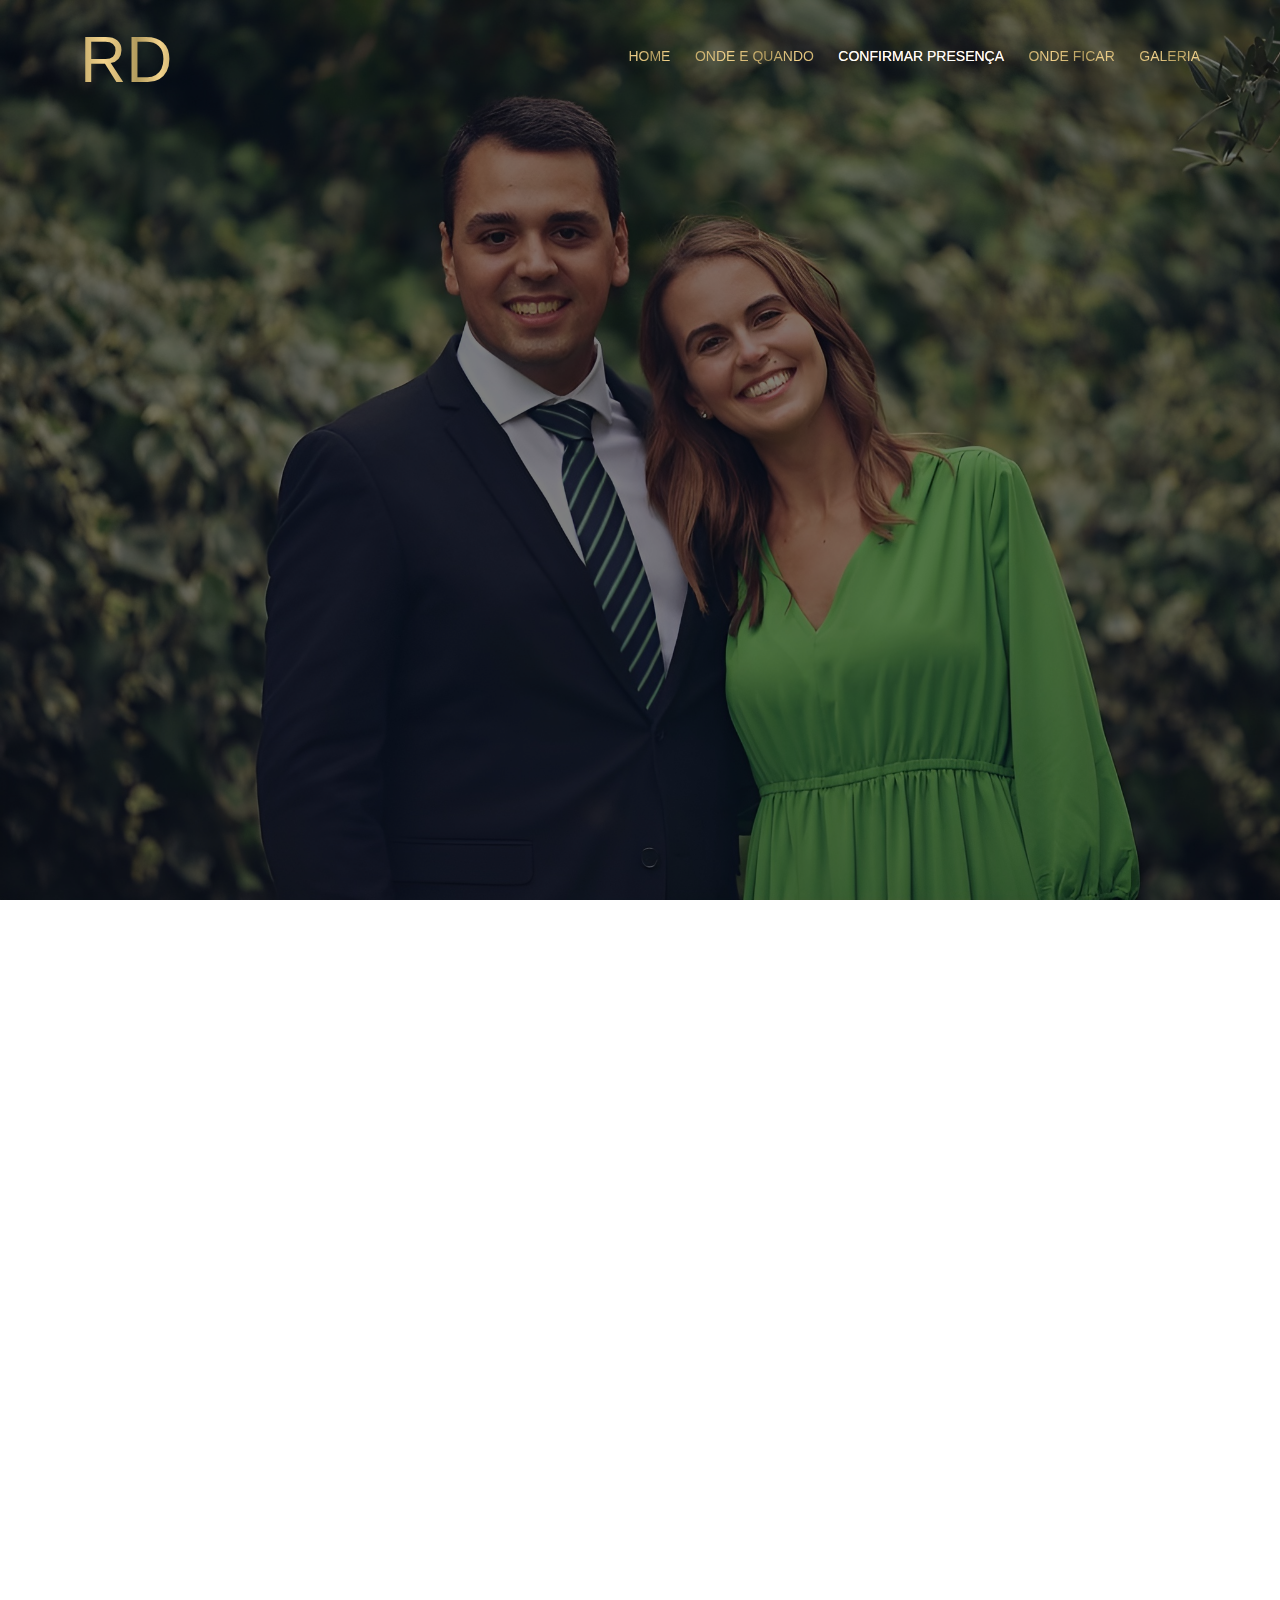
<file: confirm.html>
<!DOCTYPE html>
<!--[if lt IE 7]>      <html class="no-js lt-ie9 lt-ie8 lt-ie7"> <![endif]-->
<!--[if IE 7]>         <html class="no-js lt-ie9 lt-ie8"> <![endif]-->
<!--[if IE 8]>         <html class="no-js lt-ie9"> <![endif]-->
<!--[if gt IE 8]><!-->
<html class="no-js"> <!--<![endif]-->

<head>
	<meta charset="utf-8">
	<meta http-equiv="X-UA-Compatible" content="IE=edge">
	<title>Casamento Rita & Diogo 2023</title>
	<meta name="viewport" content="width=device-width, initial-scale=1">
	<meta name="description" content="Casamento Rita e Diogo 2023" />
	<meta name="keywords" content="Casamento Rita e Diogo 2023" />
	<meta name="author" content="LS" />

	<!-- 
	//////////////////////////////////////////////////////

	FREE HTML5 TEMPLATE 
	DESIGNED & DEVELOPED by FREEHTML5.CO
		
	Website: 		http://freehtml5.co/
	Email: 			info@freehtml5.co
	Twitter: 		http://twitter.com/fh5co
	Facebook: 		https://www.facebook.com/fh5co

	//////////////////////////////////////////////////////
	 -->

	<!-- Facebook and Twitter integration -->
	<meta property="og:title" content="" />
	<meta property="og:image" content="" />
	<meta property="og:url" content="" />
	<meta property="og:site_name" content="" />
	<meta property="og:description" content="" />
	<meta name="twitter:title" content="" />
	<meta name="twitter:image" content="" />
	<meta name="twitter:url" content="" />
	<meta name="twitter:card" content="" />

	<link href='https://fonts.googleapis.com/css?family=Work+Sans:400,300,600,400italic,700' rel='stylesheet'
		type='text/css'>
	<link href="https://fonts.googleapis.com/css?family=Sacramento" rel="stylesheet">

	<!-- Animate.css -->
	<link rel="stylesheet" href="css/animate.css">
	<!-- Icomoon Icon Fonts-->
	<link rel="stylesheet" href="css/icomoon.css">
	<!-- Bootstrap  -->
	<link rel="stylesheet" href="css/bootstrap.css">

	<!-- Magnific Popup -->
	<link rel="stylesheet" href="css/magnific-popup.css">

	<!-- Owl Carousel  -->
	<link rel="stylesheet" href="css/owl.carousel.min.css">
	<link rel="stylesheet" href="css/owl.theme.default.min.css">

	<!-- Theme style  -->
	<link rel="stylesheet" href="css/style.css">

	<!-- Modernizr JS -->
	<script src="js/modernizr-2.6.2.min.js"></script>
	<!-- FOR IE9 below -->
	<!--[if lt IE 9]>
	<script src="js/respond.min.js"></script>
	<![endif]-->

	<link href="https://fonts.cdnfonts.com/css/hello-grizelle" rel="stylesheet">

	<style>
		@import url('https://fonts.cdnfonts.com/css/hello-grizelle');
	</style>

</head>

<body>

	<div class="fh5co-loader"></div>

	<div id="page">
		<nav class="fh5co-nav" role="navigation">
			<div class="container">
				<div class="row">
					<div class="col-xs-2">
						<!-- 					<div id="fh5co-logo">  <img id="logo" src="images/logo.png" style=" width:auto; height: 1em;"></div>
 -->
						<div id="fh5co-logo"><a href="index.html">RD</a></div>
					</div>
					<div class="col-xs-10 text-right menu-1">
						<ul>
							<li><a href="index.html">Home</a></li>
							<li><a href="when.html#ondequando">Onde e Quando</a></li>
							<!-- <li class="has-dropdown">
								<a href="services.html">Services</a>
								<ul class="dropdown">
									<li><a href="#">Web Design</a></li>
									<li><a href="#">eCommerce</a></li>
									<li><a href="#">Branding</a></li>
									<li><a href="#">API</a></li>
								</ul>
							</li>
							<li class="has-dropdown">
								<a href="gallery.html">Gallery</a>
								<ul class="dropdown">
									<li><a href="#">HTML5</a></li>
									<li><a href="#">CSS3</a></li>
									<li><a href="#">Sass</a></li>
									<li><a href="#">jQuery</a></li>
								</ul>
							</li> -->
							<li class="active"><a href="confirm.html#confirm">Confirmar Presença</a></li>
							<!-- <li><a href="listing.html#listing">Lista de Casamento</a></li> -->
							<li><a href="stay.html#stay">Onde Ficar</a></li>
							<li><a href="gallery.html#gallery">Galeria</a></li>


						</ul>
					</div>
				</div>

			</div>
		</nav>

		<header id="fh5co-header" class="fh5co-cover" role="banner" style="background-image:url(images/bg.jpg); height: 100vh; width: auto;"
			data-stellar-background-ratio="0.5">
			<div class="overlay"></div>
			<div class="container">
				<div class="row">
					<div class="col-md-8 col-md-offset-2 text-center">
						<div class="display-t">
							<div class="display-tc animate-box" data-animate-effect="fadeIn">
								<h1 id="diogo-rita">Rita &amp; Diogo</h1>
								<!-- <h2>Habemus Casório!</h2> -->
								<!-- <div class="simply-countdown simply-countdown-one"></div> -->
							

							</div>
						</div>
					</div>
				</div>
			</div>
		</header>

        <div id="fh5co-couple">
			<div id="confirm" class="container">

				<div class="row">

				</div>
				<div id="ondequando" class="row">
					<div class="col-md-8 col-md-offset-2 text-center fh5co-heading animate-box">
						<h2>Confirmação</h2>
						<h3>Agradecemos a confirmação até 31 de Julho.</h3>
						<h3>Esperamos contar com a tua presença!</h3>
                        <br>
                        <button onclick="location.href='https://forms.gle/FgGNaNsdHkfRcrpv9'"
									style="border:none; background: none; align-items: center;font-weight: bolder;color: white;"
									class=""><img id="confirm-btn" src="images/convite.png" alt="" class="src">
									<p>Clica para confirmar a presença <br> através de formulário</p>
								</button>
                        <br><br>                        <br>

                        <h3>Alternativamente, através dos nossos contactos:</h4>
                        <h3>Rita <a href="tel:+351913412338">913 412 338</a></h4>
                        <h3>Diogo <a href="tel:+351914767200">914 767 200</a></h4>

						<!-- <p>Contamos com a tua presença</p> -->
					</div>
				</div>
			</div>
		</div>
	</div>

	<div class="gototop js-top">
		<a href="#" class="js-gotop"><i class="icon-arrow-up"></i></a>
	</div>

	<!-- jQuery -->
	<script src="js/jquery.min.js"></script>
	<!-- jQuery Easing -->
	<script src="js/jquery.easing.1.3.js"></script>
	<!-- Bootstrap -->
	<script src="js/bootstrap.min.js"></script>
	<!-- Waypoints -->
	<script src="js/jquery.waypoints.min.js"></script>
	<!-- Carousel -->
	<script src="js/owl.carousel.min.js"></script>
	<!-- countTo -->
	<script src="js/jquery.countTo.js"></script>

	<!-- Stellar -->
	<script src="js/jquery.stellar.min.js"></script>
	<!-- Magnific Popup -->
	<script src="js/jquery.magnific-popup.min.js"></script>
	<script src="js/magnific-popup-options.js"></script>

	<!-- // <script src="https://cdnjs.cloudflare.com/ajax/libs/prism/0.0.1/prism.min.js"></script> -->
	<script src="js/simplyCountdown.js"></script>
	<!-- Main -->
	<script src="js/main.js"></script>

	<script>
		var d = new Date("2023-09-16");

		// default example
		simplyCountdown('.simply-countdown-one', {
			year: d.getFullYear(),
			month: d.getMonth() + 1,
			day: d.getDate()
		});

		//jQuery example
		$('#simply-countdown-losange').simplyCountdown({
			year: d.getFullYear(),
			month: d.getMonth() + 1,
			day: d.getDate(),
			enableUtc: false
		});
	</script>

</body>

</html>
</file>
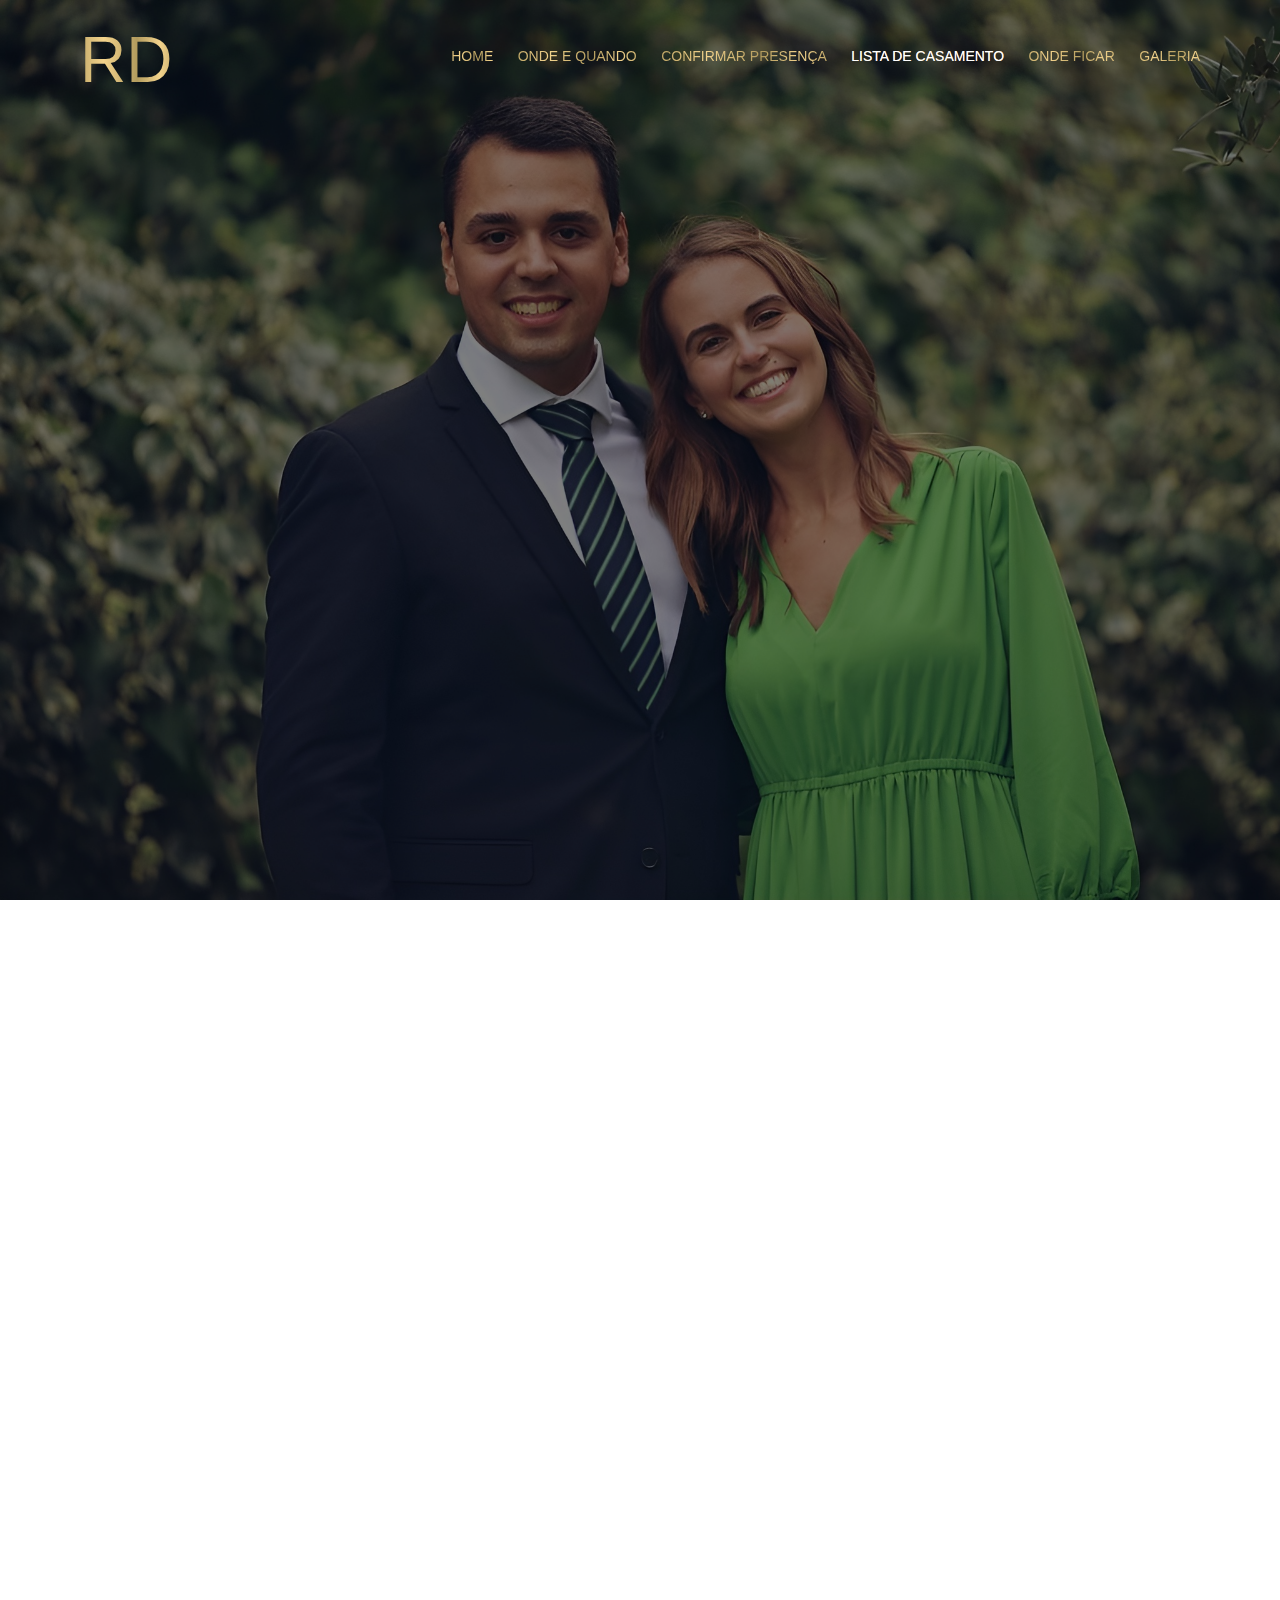
<file: listing.html>
<!DOCTYPE html>
<!--[if lt IE 7]>      <html class="no-js lt-ie9 lt-ie8 lt-ie7"> <![endif]-->
<!--[if IE 7]>         <html class="no-js lt-ie9 lt-ie8"> <![endif]-->
<!--[if IE 8]>         <html class="no-js lt-ie9"> <![endif]-->
<!--[if gt IE 8]><!-->
<html class="no-js"> <!--<![endif]-->

<head>
	<meta charset="utf-8">
	<meta http-equiv="X-UA-Compatible" content="IE=edge">
	<title>Casamento Rita & Diogo 2023</title>
	<meta name="viewport" content="width=device-width, initial-scale=1">
	<meta name="description" content="Casamento Rita e Diogo 2023" />
	<meta name="keywords" content="Casamento Rita e Diogo 2023" />
	<meta name="author" content="LS" />

	<!-- 
	//////////////////////////////////////////////////////

	FREE HTML5 TEMPLATE 
	DESIGNED & DEVELOPED by FREEHTML5.CO
		
	Website: 		http://freehtml5.co/
	Email: 			info@freehtml5.co
	Twitter: 		http://twitter.com/fh5co
	Facebook: 		https://www.facebook.com/fh5co

	//////////////////////////////////////////////////////
	 -->

	<!-- Facebook and Twitter integration -->
	<meta property="og:title" content="" />
	<meta property="og:image" content="" />
	<meta property="og:url" content="" />
	<meta property="og:site_name" content="" />
	<meta property="og:description" content="" />
	<meta name="twitter:title" content="" />
	<meta name="twitter:image" content="" />
	<meta name="twitter:url" content="" />
	<meta name="twitter:card" content="" />

	<link href='https://fonts.googleapis.com/css?family=Work+Sans:400,300,600,400italic,700' rel='stylesheet'
		type='text/css'>
	<link href="https://fonts.googleapis.com/css?family=Sacramento" rel="stylesheet">

	<!-- Animate.css -->
	<link rel="stylesheet" href="css/animate.css">
	<!-- Icomoon Icon Fonts-->
	<link rel="stylesheet" href="css/icomoon.css">
	<!-- Bootstrap  -->
	<link rel="stylesheet" href="css/bootstrap.css">

	<!-- Magnific Popup -->
	<link rel="stylesheet" href="css/magnific-popup.css">

	<!-- Owl Carousel  -->
	<link rel="stylesheet" href="css/owl.carousel.min.css">
	<link rel="stylesheet" href="css/owl.theme.default.min.css">

	<!-- Theme style  -->
	<link rel="stylesheet" href="css/style.css">

	<!-- Modernizr JS -->
	<script src="js/modernizr-2.6.2.min.js"></script>
	<!-- FOR IE9 below -->
	<!--[if lt IE 9]>
	<script src="js/respond.min.js"></script>
	<![endif]-->

	<link href="https://fonts.cdnfonts.com/css/hello-grizelle" rel="stylesheet">

	<style>
		@import url('https://fonts.cdnfonts.com/css/hello-grizelle');
	</style>

</head>

<body>

	<div class="fh5co-loader"></div>

	<div id="page">
		<nav class="fh5co-nav" role="navigation">
			<div class="container">
				<div class="row">
					<div class="col-xs-2">
						<!-- 					<div id="fh5co-logo">  <img id="logo" src="images/logo.png" style=" width:auto; height: 1em;"></div>
 -->
						<div id="fh5co-logo"><a href="index.html">RD</a></div>
					</div>
					<div class="col-xs-10 text-right menu-1">
						<ul>
							<li><a href="index.html">Home</a></li>
							<li><a href="when.html#ondequando">Onde e Quando</a></li>
							<li><a href="confirm.html#confirm">Confirmar Presença</a></li>
							<li class="active"><a href="listing.html#listing">Lista de Casamento</a></li>
							<li><a href="stay.html#stay">Onde Ficar</a></li>
							<li><a href="gallery.html#gallery">Galeria</a></li>


						</ul>
					</div>
				</div>

			</div>
		</nav>

		<header id="fh5co-header" class="fh5co-cover" role="banner"
			style="background-image:url(images/bg.jpg); height: 100vh; width: auto;"
			data-stellar-background-ratio="0.5">
			<div class="overlay"></div>
			<div class="container">
				<div class="row">
					<div class="col-md-8 col-md-offset-2 text-center">
						<div class="display-t">
							<div class="display-tc animate-box" data-animate-effect="fadeIn">
								<h1 id="diogo-rita">Rita &amp; Diogo</h1>
								<!-- <h2>Habemus Casório!</h2> -->
								<!-- <div class="simply-countdown simply-countdown-one"></div> -->


							</div>
						</div>
					</div>
				</div>
			</div>
		</header>

		<div id="fh5co-couple">
			<div id="listing" class="container">

				<div class="row">

				</div>
				<div class="row">
					<div class="col-md-8 col-md-offset-2 text-center fh5co-heading animate-box">
						<h2 style="font-size: 7em;">Lista de Casamento</h2>
						<h3>A vossa presença é o melhor presente.</h3>
						<h3>Sabemos que alguns irão querer presentear-nos neste dia. <br> Não temos lista de casamento,
							mas deixamos a nossa conta caso queiram contribuir para a nossa alegre casinha na Suécia.
						</h3>
						<br>

						<h3>
							Diogo IBAN: PT50003506400003943400008
						</h3>
						<h3>
							Rita IBAN: PT50003508850001818970039
						</h3>
						<br>
						<h3>A nossa casa é em <a href="https://goo.gl/maps/bnM5qb7GS4ziMEkF7">✈️ Kungsholmen,
								Estocolmo</a> - contamos com a vossa visita em breve!</h3>

								<img src="images/new_house.jpg" alt="" class=""
								style="width: -webkit-fill-available; height: auto;">
						</div>
				</div>

			</div>
		</div>
	</div>

	<div class="gototop js-top">
		<a href="#" class="js-gotop"><i class="icon-arrow-up"></i></a>
	</div>

	<!-- jQuery -->
	<script src="js/jquery.min.js"></script>
	<!-- jQuery Easing -->
	<script src="js/jquery.easing.1.3.js"></script>
	<!-- Bootstrap -->
	<script src="js/bootstrap.min.js"></script>
	<!-- Waypoints -->
	<script src="js/jquery.waypoints.min.js"></script>
	<!-- Carousel -->
	<script src="js/owl.carousel.min.js"></script>
	<!-- countTo -->
	<script src="js/jquery.countTo.js"></script>

	<!-- Stellar -->
	<script src="js/jquery.stellar.min.js"></script>
	<!-- Magnific Popup -->
	<script src="js/jquery.magnific-popup.min.js"></script>
	<script src="js/magnific-popup-options.js"></script>

	<!-- // <script src="https://cdnjs.cloudflare.com/ajax/libs/prism/0.0.1/prism.min.js"></script> -->
	<script src="js/simplyCountdown.js"></script>
	<!-- Main -->
	<script src="js/main.js"></script>

	<script>
		var d = new Date("2023-09-16");

		// default example
		simplyCountdown('.simply-countdown-one', {
			year: d.getFullYear(),
			month: d.getMonth() + 1,
			day: d.getDate()
		});

		//jQuery example
		$('#simply-countdown-losange').simplyCountdown({
			year: d.getFullYear(),
			month: d.getMonth() + 1,
			day: d.getDate(),
			enableUtc: false
		});
	</script>

</body>

</html>
</file>
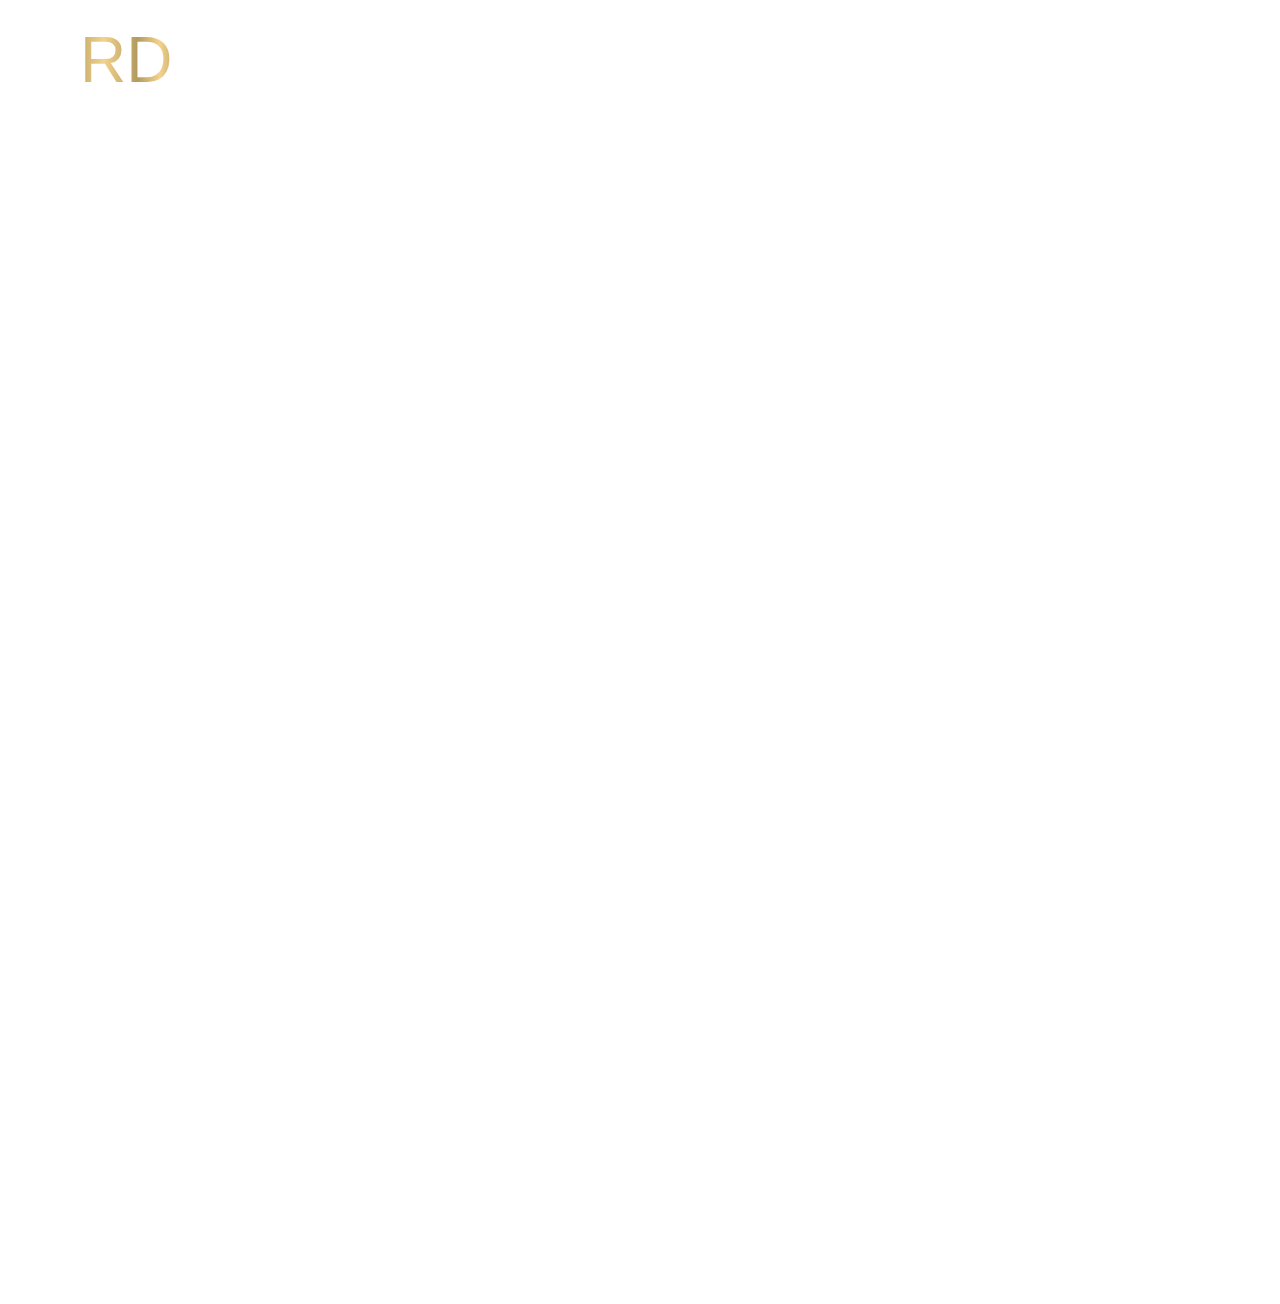
<file: logo.html>
<!DOCTYPE html>
<!--[if lt IE 7]>      <html class="no-js lt-ie9 lt-ie8 lt-ie7"> <![endif]-->
<!--[if IE 7]>         <html class="no-js lt-ie9 lt-ie8"> <![endif]-->
<!--[if IE 8]>         <html class="no-js lt-ie9"> <![endif]-->
<!--[if gt IE 8]><!-->
<html class="no-js"> <!--<![endif]-->

<head>
	<meta charset="utf-8">
	<meta http-equiv="X-UA-Compatible" content="IE=edge">
	<title>Casamento Rita & Diogo 2023</title>
	<meta name="viewport" content="width=device-width, initial-scale=1">
	<meta name="description" content="Casamento Rita e Diogo 2023" />
	<meta name="keywords" content="Casamento Rita e Diogo 2023" />
	<meta name="author" content="LS" />

	<!-- 
	//////////////////////////////////////////////////////

	FREE HTML5 TEMPLATE 
	DESIGNED & DEVELOPED by FREEHTML5.CO
		
	Website: 		http://freehtml5.co/
	Email: 			info@freehtml5.co
	Twitter: 		http://twitter.com/fh5co
	Facebook: 		https://www.facebook.com/fh5co

	//////////////////////////////////////////////////////
	 -->

	<!-- Facebook and Twitter integration -->
	<meta property="og:title" content="" />
	<meta property="og:image" content="" />
	<meta property="og:url" content="" />
	<meta property="og:site_name" content="" />
	<meta property="og:description" content="" />
	<meta name="twitter:title" content="" />
	<meta name="twitter:image" content="" />
	<meta name="twitter:url" content="" />
	<meta name="twitter:card" content="" />

	<link href='https://fonts.googleapis.com/css?family=Work+Sans:400,300,600,400italic,700' rel='stylesheet'
		type='text/css'>
	<link href="https://fonts.googleapis.com/css?family=Sacramento" rel="stylesheet">

	<!-- Animate.css -->
	<link rel="stylesheet" href="css/animate.css">
	<!-- Icomoon Icon Fonts-->
	<link rel="stylesheet" href="css/icomoon.css">
	<!-- Bootstrap  -->
	<link rel="stylesheet" href="css/bootstrap.css">

	<!-- Magnific Popup -->
	<link rel="stylesheet" href="css/magnific-popup.css">

	<!-- Owl Carousel  -->
	<link rel="stylesheet" href="css/owl.carousel.min.css">
	<link rel="stylesheet" href="css/owl.theme.default.min.css">

	<!-- Theme style  -->
	<link rel="stylesheet" href="css/style.css">

	<!-- Modernizr JS -->
	<script src="js/modernizr-2.6.2.min.js"></script>
	<!-- FOR IE9 below -->
	<!--[if lt IE 9]>
	<script src="js/respond.min.js"></script>
	<![endif]-->

	<link href="https://fonts.cdnfonts.com/css/hello-grizelle" rel="stylesheet">

	<style>
		@import url('https://fonts.cdnfonts.com/css/hello-grizelle');
	</style>


	<link href="https://fonts.cdnfonts.com/css/avenir-lt-std" rel="stylesheet">
	<style>
		@import url('https://fonts.cdnfonts.com/css/avenir-lt-std');
	</style>
</head>

<body>

	<div class="fh5co-loader"></div>

	<div id="page">
		<nav class="fh5co-nav" role="navigation">
			<div class="container">
				<div class="row">
					<div class="col-xs-2">
						<!--<div id="fh5co-logo">  <img id="logo" src="images/logo.png" style=" width:auto; height: 1em;"></div>-->
						<div id="fh5co-logo"><a href="index.html">RD</a></div>
					</div>
				</div>
			</div>
		</nav>

		

		<div id="fh5co-couple">
			<div class="container">
				<div class="row">
				</div>
				<div id="ondequando" class="row">
					<div class="col-md-8 col-md-offset-2 text-center fh5co-heading animate-box">
						<h2 class="gold">Onde e Quando?</h2>
						<h3>16 SETEMBRO 2023 | 14:00 HORAS<h3>
								<!-- <p>Contamos com a tua presença</p> -->
					</div>
				</div>

				<div class="container">

					<div class="row">
						<div class="col-md-12 col-md-offset-0">
							<ul class="timeline animate-box">
								<li class="animate-box" style="margin-bottom: 4em;">
									<div class="timeline-badge" style="background-image:url(images/mosteiro.jpeg);">
									</div>
									<div class="timeline-panel">
										<div class="timeline-heading">
											<h3 class="timeline-title">Dizemos o "SIM"</h3>
										</div>
										<div class="timeline-body">
											<p class="gold">Mosteiro de São João de Tarouca</p>
											<p> <span class="gold">🚗&nbsp;&nbsp;</span><a
													style="color:black !important;"
													href="https://www.google.com/maps/dir/Vila+Nova+de+Foz+Côa,+Portugal/Mosteiro+de+São+João+de+Tarouca,+Portugal/@40.9867864,-7.7171868,12.55z/data=!4m19!4m18!1m10!1m1!1s0xd3b7faa47c070e1:0xe48914554e73e575!2m2!1d-7.1403598!2d41.0822466!3m4!1m2!1d-7.7382319!2d40.9960864!3s0xd3caa5ecb7667e9:0xc11a5e6cc563739e!1m5!1m1!1s0xd3caaf1404b307d:0x7e22009e66833a23!2m2!1d-7.7461291!2d40.9952155!3e0?entry=ttu">Clica para rota a partir de Foz Côa
												</a></p>
											<p> <span class="gold">🚗&nbsp;&nbsp;</span><a
													style="color:black !important;"
													href="https://www.google.com/maps/dir/Lisbon,+Portugal/Britiande,+5100-344,+Portugal/São+João+de+Tarouca,+Portugal/@41.0374706,-7.8726926,12.91z/data=!4m20!4m19!1m5!1m1!1s0xd19331a61e4f33b:0x400ebbde49036d0!2m2!1d-9.1393366!2d38.7222524!1m5!1m1!1s0xd24ab2edc1bf631:0xfa7711ec3a532bc0!2m2!1d-7.7929325!2d41.0635479!1m5!1m1!1s0xd3caaf141a2b6c7:0x967dd5357faa6e7a!2m2!1d-7.7483316!2d40.9943705!3e0?entry=ttu">Clica para rota a partir de Lisboa
												</a></p>
										</div>
									</div>
								</li>
								<li class="timeline-inverted animate-box">
									<div class="timeline-badge" style="background-image:url(images/varzea.jpeg);"></div>
									<div class="timeline-panel">
										<div class="timeline-heading">
											<h3 class="timeline-title">Depois do “SIM”, festejamos juntos </h3>
										</div>
										<div class="timeline-body">
											<p class="gold">Hotel Rural Casa dos Viscondes da Várzea, Lamego</p>
											<p> <span class="gold">🚗&nbsp;&nbsp;</span><a
													style="color:black !important;"
													href="https://goo.gl/maps/eGvXz38qUCK4W3sE6">Clica para Google Maps
												</a></p>
										</div>
									</div>
								</li>
							</ul>
						</div>
					</div>
				</div>
			</div>
		</div>

	</div>

	<div class="gototop js-top">
		<a href="#" class="js-gotop"><i class="icon-arrow-up"></i></a>
	</div>

	<!-- jQuery -->
	<script src="js/jquery.min.js"></script>
	<!-- jQuery Easing -->
	<script src="js/jquery.easing.1.3.js"></script>
	<!-- Bootstrap -->
	<script src="js/bootstrap.min.js"></script>
	<!-- Waypoints -->
	<script src="js/jquery.waypoints.min.js"></script>
	<!-- Carousel -->
	<script src="js/owl.carousel.min.js"></script>
	<!-- countTo -->
	<script src="js/jquery.countTo.js"></script>

	<!-- Stellar -->
	<script src="js/jquery.stellar.min.js"></script>
	<!-- Magnific Popup -->
	<script src="js/jquery.magnific-popup.min.js"></script>
	<script src="js/magnific-popup-options.js"></script>

	<!-- // <script src="https://cdnjs.cloudflare.com/ajax/libs/prism/0.0.1/prism.min.js"></script> -->
	<script src="js/simplyCountdown.js"></script>
	<!-- Main -->
	<script src="js/main.js"></script>

	<script>
		var d = new Date("2023-09-16");

		// default example
		simplyCountdown('.simply-countdown-one', {
			year: d.getFullYear(),
			month: d.getMonth() + 1,
			day: d.getDate()
		});

		//jQuery example
		$('#simply-countdown-losange').simplyCountdown({
			year: d.getFullYear(),
			month: d.getMonth() + 1,
			day: d.getDate(),
			enableUtc: false
		});
	</script>

</body>

</html>
</file>
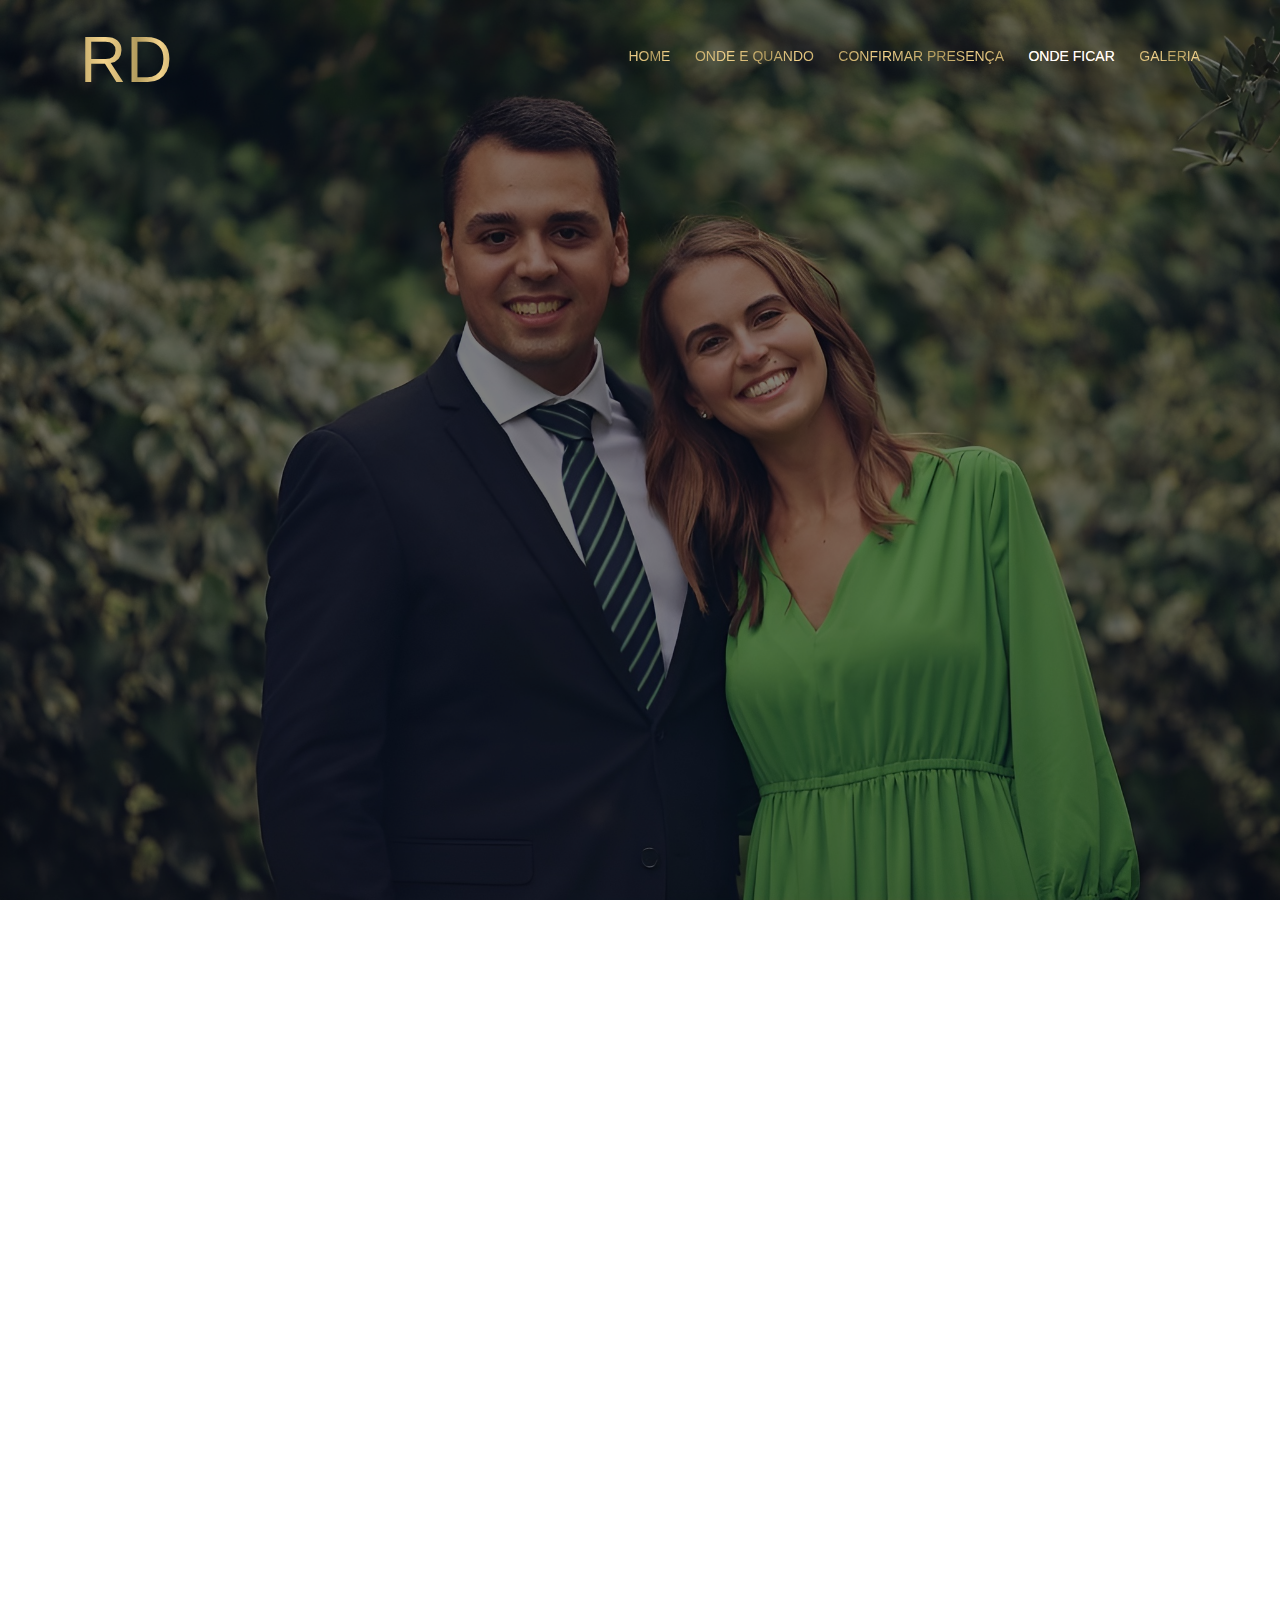
<file: stay.html>
<!DOCTYPE html>
<!--[if lt IE 7]>      <html class="no-js lt-ie9 lt-ie8 lt-ie7"> <![endif]-->
<!--[if IE 7]>         <html class="no-js lt-ie9 lt-ie8"> <![endif]-->
<!--[if IE 8]>         <html class="no-js lt-ie9"> <![endif]-->
<!--[if gt IE 8]><!-->
<html class="no-js"> <!--<![endif]-->

<head>
	<meta charset="utf-8">
	<meta http-equiv="X-UA-Compatible" content="IE=edge">
	<title>Casamento Rita & Diogo 2023</title>
	<meta name="viewport" content="width=device-width, initial-scale=1">
	<meta name="description" content="Casamento Rita e Diogo 2023" />
	<meta name="keywords" content="Casamento Rita e Diogo 2023" />
	<meta name="author" content="LS" />

	<!-- 
	//////////////////////////////////////////////////////

	FREE HTML5 TEMPLATE 
	DESIGNED & DEVELOPED by FREEHTML5.CO
		
	Website: 		http://freehtml5.co/
	Email: 			info@freehtml5.co
	Twitter: 		http://twitter.com/fh5co
	Facebook: 		https://www.facebook.com/fh5co

	//////////////////////////////////////////////////////
	 -->

	<!-- Facebook and Twitter integration -->
	<meta property="og:title" content="" />
	<meta property="og:image" content="" />
	<meta property="og:url" content="" />
	<meta property="og:site_name" content="" />
	<meta property="og:description" content="" />
	<meta name="twitter:title" content="" />
	<meta name="twitter:image" content="" />
	<meta name="twitter:url" content="" />
	<meta name="twitter:card" content="" />

	<link href='https://fonts.googleapis.com/css?family=Work+Sans:400,300,600,400italic,700' rel='stylesheet'
		type='text/css'>
	<link href="https://fonts.googleapis.com/css?family=Sacramento" rel="stylesheet">

	<!-- Animate.css -->
	<link rel="stylesheet" href="css/animate.css">
	<!-- Icomoon Icon Fonts-->
	<link rel="stylesheet" href="css/icomoon.css">
	<!-- Bootstrap  -->
	<link rel="stylesheet" href="css/bootstrap.css">

	<!-- Magnific Popup -->
	<link rel="stylesheet" href="css/magnific-popup.css">

	<!-- Owl Carousel  -->
	<link rel="stylesheet" href="css/owl.carousel.min.css">
	<link rel="stylesheet" href="css/owl.theme.default.min.css">

	<!-- Theme style  -->
	<link rel="stylesheet" href="css/style.css">

	<!-- Modernizr JS -->
	<script src="js/modernizr-2.6.2.min.js"></script>
	<!-- FOR IE9 below -->
	<!--[if lt IE 9]>
	<script src="js/respond.min.js"></script>
	<![endif]-->

	<link href="https://fonts.cdnfonts.com/css/hello-grizelle" rel="stylesheet">

	<style>
		@import url('https://fonts.cdnfonts.com/css/hello-grizelle');
	</style>


	<link href="https://fonts.cdnfonts.com/css/avenir-lt-std" rel="stylesheet">
	<style>
		@import url('https://fonts.cdnfonts.com/css/avenir-lt-std');
	</style>
</head>

<body>

	<div class="fh5co-loader"></div>

	<div id="page">
		<nav class="fh5co-nav" role="navigation">
			<div class="container">
				<div class="row">
					<div class="col-xs-2">
						<!-- 					<div id="fh5co-logo">  <img id="logo" src="images/logo.png" style=" width:auto; height: 1em;"></div>
 -->
						<div id="fh5co-logo"><a href="index.html">RD</a></div>
					</div>
					<div class="col-xs-10 text-right menu-1">
						<ul>
							<li><a href="index.html">Home</a></li>
							<li><a href="when.html#ondequando">Onde e Quando</a></li>
							<!-- <li class="has-dropdown">
								<a href="services.html">Services</a>
								<ul class="dropdown">
									<li><a href="#">Web Design</a></li>
									<li><a href="#">eCommerce</a></li>
									<li><a href="#">Branding</a></li>
									<li><a href="#">API</a></li>
								</ul>
							</li>
							<li class="has-dropdown">
								<a href="gallery.html">Gallery</a>
								<ul class="dropdown">
									<li><a href="#">HTML5</a></li>
									<li><a href="#">CSS3</a></li>
									<li><a href="#">Sass</a></li>
									<li><a href="#">jQuery</a></li>
								</ul>
							</li> -->
							<li><a href="confirm.html#confirm">Confirmar Presença</a></li>
							<!-- <li><a href="listing.html#listing">Lista de Casamento</a></li> -->
							<li class="active"><a href="stay.html#stay">Onde Ficar</a></li>
							<li><a href="gallery.html#gallery">Galeria</a></li>


						</ul>
					</div>
				</div>

			</div>
		</nav>

		<header id="fh5co-header" class="fh5co-cover" role="banner"
			style="background-image:url(images/bg.jpg); height: 100vh; width: auto;"
			data-stellar-background-ratio="0.5">
			<div class="overlay"></div>
			<div class="container">
				<div class="row">
					<div class="col-md-8 col-md-offset-2 text-center">
						<div class="display-t">
							<div class="display-tc animate-box" data-animate-effect="fadeIn">
								<h1 id="diogo-rita">Rita &amp; Diogo</h1>
								<!-- <h2>Habemus Casório!</h2> -->
								<!-- <div class="simply-countdown simply-countdown-one"></div> -->


							</div>
						</div>
					</div>
				</div>
			</div>
		</header>

		<div id="fh5co-couple">
			<div id="stay" class="container">

				<div class="row">

				</div>
				<div id="ondequando" class="row">
					<div class="col-md-8 col-md-offset-2 text-center fh5co-heading animate-box">
						<h2>Onde Ficar</h2>
						<h3>O Hotel Rural Casa dos Viscondes da Várzea dispõe de alojamento.</h3>
						<br>
						<h3>Para marcações de quartos, contactar diretamente a quinta através do email abaixo e mencionar o nosso casamento:</h3>
						<h3>Email: <a href="mailto:hrcvv@netcabo.pt">hrcvv@netcabo.pt</a></h3>
						<h3>Telefone: <a href="tel:hrcvv@netcabo.pt">+351 254 690 020</a></h3>

						<br>
						<hr><br>
						<h3>Poderão encontrar informações sobre o hotel no site do booking <a href="https://www.booking.com/Share-Nx1YfN">aqui</a>.</h3>
						<h3>Nota: o hotel está reservado em exclusivo para o casamento, pelo que as marcações de quartos deverão ser efetuadas através do e-mail acima.</h3> 
						
						<br><hr><br>
						<h3>Alternativamente, existem várias opções de hóteis e de alojamento local na zona de Lamego.
						</h3>
						<!-- <p>Contamos com a tua presença</p> -->
					</div>
				</div>
			</div>
		</div>
	</div>

	<div class="gototop js-top">
		<a href="#" class="js-gotop"><i class="icon-arrow-up"></i></a>
	</div>

	<!-- jQuery -->
	<script src="js/jquery.min.js"></script>
	<!-- jQuery Easing -->
	<script src="js/jquery.easing.1.3.js"></script>
	<!-- Bootstrap -->
	<script src="js/bootstrap.min.js"></script>
	<!-- Waypoints -->
	<script src="js/jquery.waypoints.min.js"></script>
	<!-- Carousel -->
	<script src="js/owl.carousel.min.js"></script>
	<!-- countTo -->
	<script src="js/jquery.countTo.js"></script>

	<!-- Stellar -->
	<script src="js/jquery.stellar.min.js"></script>
	<!-- Magnific Popup -->
	<script src="js/jquery.magnific-popup.min.js"></script>
	<script src="js/magnific-popup-options.js"></script>

	<!-- // <script src="https://cdnjs.cloudflare.com/ajax/libs/prism/0.0.1/prism.min.js"></script> -->
	<script src="js/simplyCountdown.js"></script>
	<!-- Main -->
	<script src="js/main.js"></script>

	<script>
		var d = new Date("2023-09-16");

		// default example
		simplyCountdown('.simply-countdown-one', {
			year: d.getFullYear(),
			month: d.getMonth() + 1,
			day: d.getDate()
		});

		//jQuery example
		$('#simply-countdown-losange').simplyCountdown({
			year: d.getFullYear(),
			month: d.getMonth() + 1,
			day: d.getDate(),
			enableUtc: false
		});
	</script>

</body>



</html>
</file>
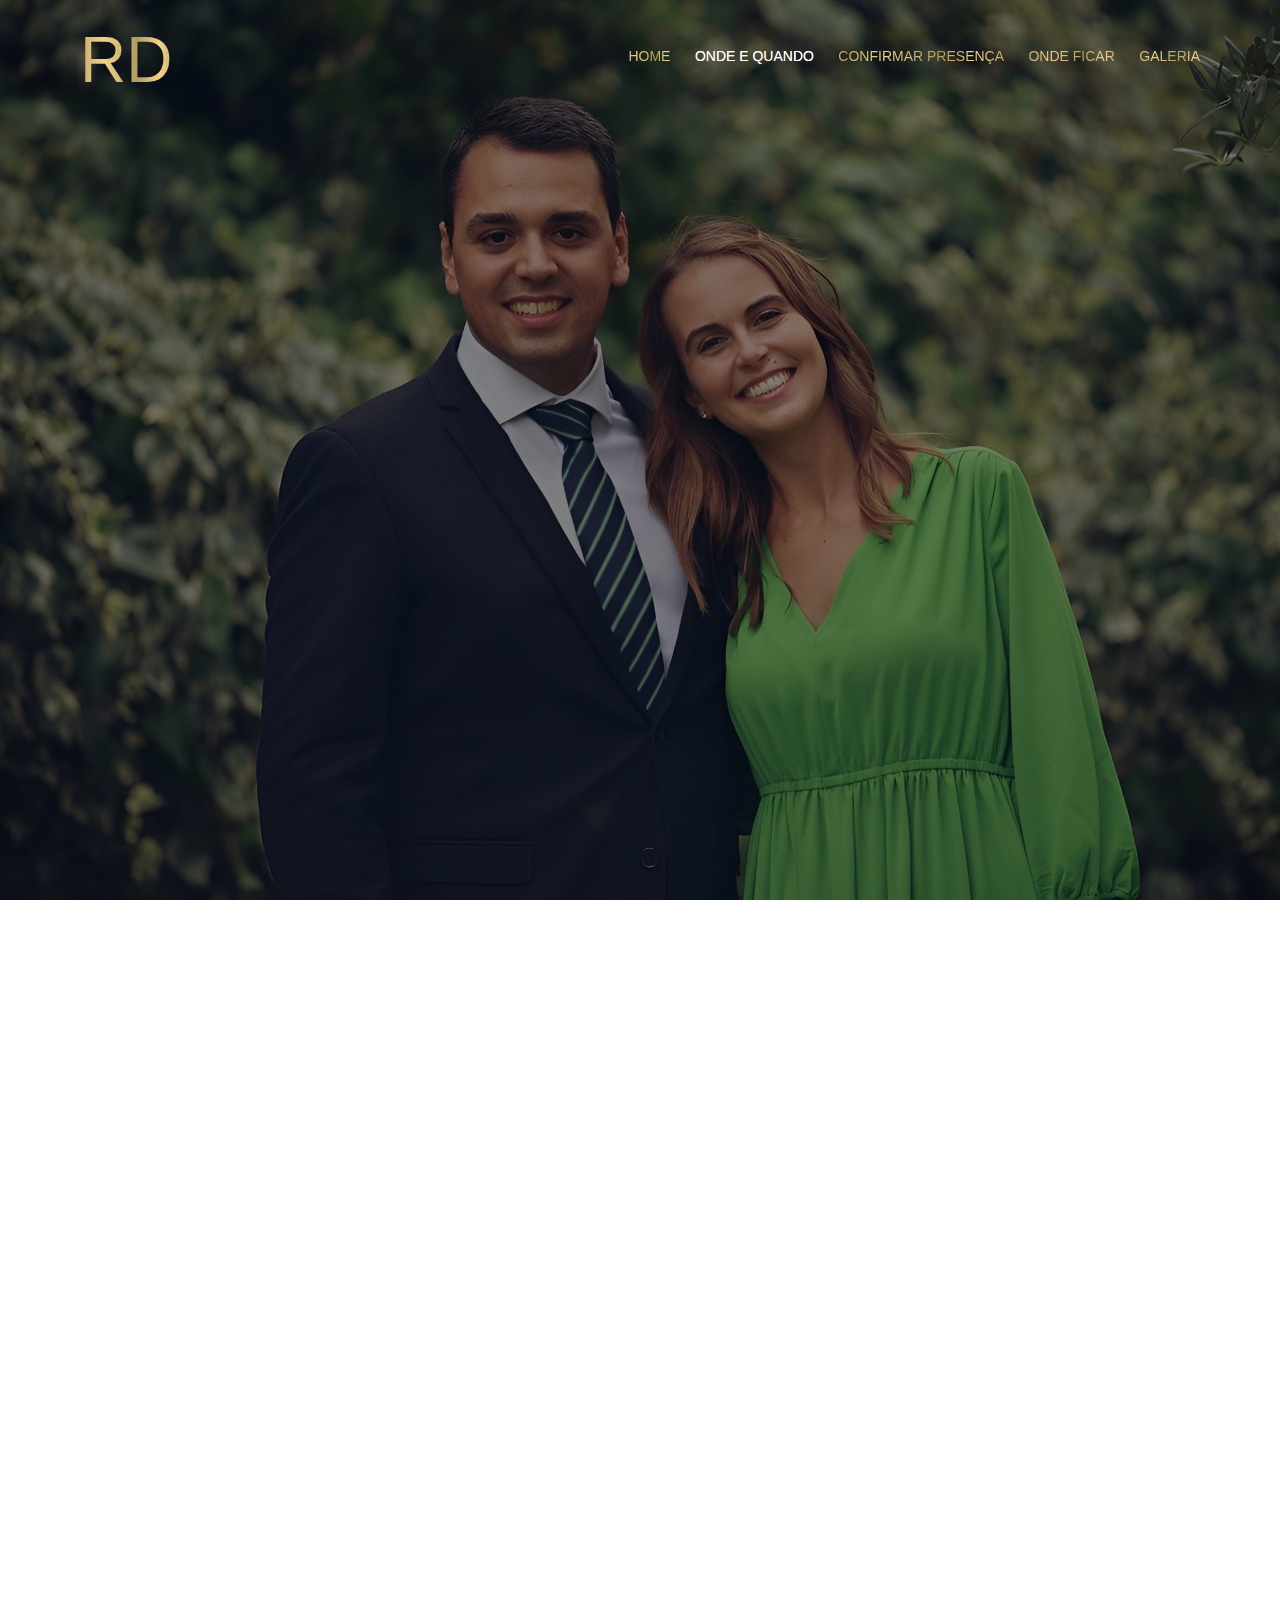
<file: when.html>
<!DOCTYPE html>
<!--[if lt IE 7]>      <html class="no-js lt-ie9 lt-ie8 lt-ie7"> <![endif]-->
<!--[if IE 7]>         <html class="no-js lt-ie9 lt-ie8"> <![endif]-->
<!--[if IE 8]>         <html class="no-js lt-ie9"> <![endif]-->
<!--[if gt IE 8]><!-->
<html class="no-js"> <!--<![endif]-->

<head>
	<meta charset="utf-8">
	<meta http-equiv="X-UA-Compatible" content="IE=edge">
	<title>Casamento Rita & Diogo 2023</title>
	<meta name="viewport" content="width=device-width, initial-scale=1">
	<meta name="description" content="Casamento Rita e Diogo 2023" />
	<meta name="keywords" content="Casamento Rita e Diogo 2023" />
	<meta name="author" content="LS" />

	<!-- 
	//////////////////////////////////////////////////////

	FREE HTML5 TEMPLATE 
	DESIGNED & DEVELOPED by FREEHTML5.CO
		
	Website: 		http://freehtml5.co/
	Email: 			info@freehtml5.co
	Twitter: 		http://twitter.com/fh5co
	Facebook: 		https://www.facebook.com/fh5co

	//////////////////////////////////////////////////////
	 -->

	<!-- Facebook and Twitter integration -->
	<meta property="og:title" content="" />
	<meta property="og:image" content="" />
	<meta property="og:url" content="" />
	<meta property="og:site_name" content="" />
	<meta property="og:description" content="" />
	<meta name="twitter:title" content="" />
	<meta name="twitter:image" content="" />
	<meta name="twitter:url" content="" />
	<meta name="twitter:card" content="" />

	<link href='https://fonts.googleapis.com/css?family=Work+Sans:400,300,600,400italic,700' rel='stylesheet'
		type='text/css'>
	<link href="https://fonts.googleapis.com/css?family=Sacramento" rel="stylesheet">

	<!-- Animate.css -->
	<link rel="stylesheet" href="css/animate.css">
	<!-- Icomoon Icon Fonts-->
	<link rel="stylesheet" href="css/icomoon.css">
	<!-- Bootstrap  -->
	<link rel="stylesheet" href="css/bootstrap.css">

	<!-- Magnific Popup -->
	<link rel="stylesheet" href="css/magnific-popup.css">

	<!-- Owl Carousel  -->
	<link rel="stylesheet" href="css/owl.carousel.min.css">
	<link rel="stylesheet" href="css/owl.theme.default.min.css">

	<!-- Theme style  -->
	<link rel="stylesheet" href="css/style.css">

	<!-- Modernizr JS -->
	<script src="js/modernizr-2.6.2.min.js"></script>
	<!-- FOR IE9 below -->
	<!--[if lt IE 9]>
	<script src="js/respond.min.js"></script>
	<![endif]-->

	<link href="https://fonts.cdnfonts.com/css/hello-grizelle" rel="stylesheet">

	<style>
		@import url('https://fonts.cdnfonts.com/css/hello-grizelle');
	</style>


	<link href="https://fonts.cdnfonts.com/css/avenir-lt-std" rel="stylesheet">
	<style>
		@import url('https://fonts.cdnfonts.com/css/avenir-lt-std');
	</style>
</head>

<body>

	<div class="fh5co-loader"></div>

	<div id="page">
		<nav class="fh5co-nav" role="navigation">
			<div class="container">
				<div class="row">
					<div class="col-xs-2">
						<!-- 					<div id="fh5co-logo">  <img id="logo" src="images/logo.png" style=" width:auto; height: 1em;"></div>
 -->
						<div id="fh5co-logo"><a href="index.html">RD</a></div>
					</div>
					<div class="col-xs-10 text-right menu-1">
						<ul>
							<li><a href="index.html">Home</a></li>
							<li class="active"><a href="#ondequando">Onde e Quando</a></li>
							<!-- <li class="has-dropdown">
								<a href="services.html">Services</a>
								<ul class="dropdown">
									<li><a href="#">Web Design</a></li>
									<li><a href="#">eCommerce</a></li>
									<li><a href="#">Branding</a></li>
									<li><a href="#">API</a></li>
								</ul>
							</li>
							<li class="has-dropdown">
								<a href="gallery.html">Gallery</a>
								<ul class="dropdown">
									<li><a href="#">HTML5</a></li>
									<li><a href="#">CSS3</a></li>
									<li><a href="#">Sass</a></li>
									<li><a href="#">jQuery</a></li>
								</ul>
							</li> -->
							<li><a href="confirm.html#confirm">Confirmar Presença</a></li>
							<!-- <li><a href="listing.html#listing">Lista de Casamento</a></li> -->
							<li><a href="stay.html#stay">Onde Ficar</a></li>
							<li><a href="gallery.html#gallery">Galeria</a></li>


						</ul>
					</div>
				</div>

			</div>
		</nav>

		<header id="fh5co-header" class="fh5co-cover" role="banner"
			style="background-image:url(images/bg.jpg); height: 100vh; width: auto;"
			data-stellar-background-ratio="0.5">
			<div class="overlay"></div>
			<div class="container">
				<div class="row">
					<div class="col-md-8 col-md-offset-2 text-center">
						<div class="display-t">
							<div class="display-tc animate-box" data-animate-effect="fadeIn">
								<h1 id="diogo-rita">Rita &amp; Diogo</h1>
								<!-- <h2>Habemus Casório!</h2> -->
								<!-- <div class="simply-countdown simply-countdown-one"></div> -->



							</div>
						</div>
					</div>
				</div>
			</div>
		</header>

		<div id="fh5co-couple">
			<div class="container">
				<div class="row">
				</div>
				<div id="ondequando" class="row">
					<div class="col-md-8 col-md-offset-2 text-center fh5co-heading animate-box">
						<h2 class="gold">Onde e Quando?</h2>
						<h3>16 SETEMBRO 2023 | 14:00 HORAS<h3>
								<!-- <p>Contamos com a tua presença</p> -->
					</div>
				</div>

				<div class="container">

					<div class="row">
						<div class="col-md-12 col-md-offset-0">
							<ul class="timeline animate-box">
								<li class="animate-box" style="margin-bottom: 4em;">
									<div class="timeline-badge" style="background-image:url(images/mosteiro.jpeg);">
									</div>
									<div class="timeline-panel">
										<div class="timeline-heading">
											<h3 class="timeline-title">Dizemos o "SIM"</h3>
										</div>
										<div class="timeline-body">
											<p class="gold">Mosteiro de São João de Tarouca</p>
											<p> <span class="gold">🚗&nbsp;&nbsp;</span><a
													style="color:black !important;"
													href="https://www.google.com/maps/dir/Vila+Nova+de+Foz+Côa,+Portugal/Mosteiro+de+São+João+de+Tarouca,+Portugal/@40.9867864,-7.7171868,12.55z/data=!4m19!4m18!1m10!1m1!1s0xd3b7faa47c070e1:0xe48914554e73e575!2m2!1d-7.1403598!2d41.0822466!3m4!1m2!1d-7.7382319!2d40.9960864!3s0xd3caa5ecb7667e9:0xc11a5e6cc563739e!1m5!1m1!1s0xd3caaf1404b307d:0x7e22009e66833a23!2m2!1d-7.7461291!2d40.9952155!3e0?entry=ttu">Clica para rota a partir de Foz Côa
												</a></p>
											<p> <span class="gold">🚗&nbsp;&nbsp;</span><a
													style="color:black !important;"
													href="https://www.google.com/maps/dir/Lisbon,+Portugal/S%C3%A3o+Jo%C3%A3o+de+Tarouca,+Portugal/@41.0252399,-7.8715038,12.06z/data=!4m19!4m18!1m10!1m1!1s0xd19331a61e4f33b:0x400ebbde49036d0!2m2!1d-9.1393366!2d38.7222524!3m4!1m2!1d-7.8463607!2d41.0481037!3s0xd24aa498631c96b:0x9e6619dd1c64d7c6!1m5!1m1!1s0xd3caaf141a2b6c7:0x967dd5357faa6e7a!2m2!1d-7.7483316!2d40.9943705!3e0?entry=ttu">Clica para rota a partir de Lisboa
												</a></p>
										</div>
									</div>
								</li>
								<li class="timeline-inverted animate-box">
									<div class="timeline-badge" style="background-image:url(images/varzea.jpeg);"></div>
									<div class="timeline-panel">
										<div class="timeline-heading">
											<h3 class="timeline-title">Depois do “SIM”, festejamos juntos </h3>
										</div>
										<div class="timeline-body">
											<p class="gold">Hotel Rural Casa dos Viscondes da Várzea, Lamego</p>
											<p> <span class="gold">🚗&nbsp;&nbsp;</span><a
													style="color:black !important;"
													href="https://goo.gl/maps/eGvXz38qUCK4W3sE6">Clica para Google Maps
												</a></p>
										</div>
									</div>
								</li>
							</ul>
						</div>
					</div>
				</div>
			</div>
		</div>

	</div>

	<div class="gototop js-top">
		<a href="#" class="js-gotop"><i class="icon-arrow-up"></i></a>
	</div>

	<!-- jQuery -->
	<script src="js/jquery.min.js"></script>
	<!-- jQuery Easing -->
	<script src="js/jquery.easing.1.3.js"></script>
	<!-- Bootstrap -->
	<script src="js/bootstrap.min.js"></script>
	<!-- Waypoints -->
	<script src="js/jquery.waypoints.min.js"></script>
	<!-- Carousel -->
	<script src="js/owl.carousel.min.js"></script>
	<!-- countTo -->
	<script src="js/jquery.countTo.js"></script>

	<!-- Stellar -->
	<script src="js/jquery.stellar.min.js"></script>
	<!-- Magnific Popup -->
	<script src="js/jquery.magnific-popup.min.js"></script>
	<script src="js/magnific-popup-options.js"></script>

	<!-- // <script src="https://cdnjs.cloudflare.com/ajax/libs/prism/0.0.1/prism.min.js"></script> -->
	<script src="js/simplyCountdown.js"></script>
	<!-- Main -->
	<script src="js/main.js"></script>

	<script>
		var d = new Date("2023-09-16");

		// default example
		simplyCountdown('.simply-countdown-one', {
			year: d.getFullYear(),
			month: d.getMonth() + 1,
			day: d.getDate()
		});

		//jQuery example
		$('#simply-countdown-losange').simplyCountdown({
			year: d.getFullYear(),
			month: d.getMonth() + 1,
			day: d.getDate(),
			enableUtc: false
		});
	</script>

</body>

</html>
</file>
<file: css/icomoon.css>
@font-face {
  font-family: 'icomoon';
  src:  url('../fonts/icomoon/icomoon.eot?6iuir');
  src:  url('../fonts/icomoon/icomoon.eot?6iuir#iefix') format('embedded-opentype'),
    url('../fonts/icomoon/icomoon.ttf?6iuir') format('truetype'),
    url('../fonts/icomoon/icomoon.woff?6iuir') format('woff'),
    url('../fonts/icomoon/icomoon.svg?6iuir#icomoon') format('svg');
  font-weight: normal;
  font-style: normal;
}

[class^="icon-"], [class*=" icon-"] {
  /* use !important to prevent issues with browser extensions that change fonts */
  font-family: 'icomoon' !important;
  speak: none;
  font-style: normal;
  font-weight: normal;
  font-variant: normal;
  text-transform: none;
  line-height: 1;

  /* Better Font Rendering =========== */
  -webkit-font-smoothing: antialiased;
  -moz-osx-font-smoothing: grayscale;
}

.icon-eye:before {
  content: "\e000";
}
.icon-paper-clip:before {
  content: "\e001";
}
.icon-mail:before {
  content: "\e002";
}
.icon-toggle:before {
  content: "\e003";
}
.icon-layout:before {
  content: "\e004";
}
.icon-link:before {
  content: "\e005";
}
.icon-bell:before {
  content: "\e006";
}
.icon-lock:before {
  content: "\e007";
}
.icon-unlock:before {
  content: "\e008";
}
.icon-ribbon:before {
  content: "\e009";
}
.icon-image:before {
  content: "\e010";
}
.icon-signal:before {
  content: "\e011";
}
.icon-target:before {
  content: "\e012";
}
.icon-clipboard:before {
  content: "\e013";
}
.icon-clock:before {
  content: "\e014";
}
.icon-watch:before {
  content: "\e015";
}
.icon-air-play:before {
  content: "\e016";
}
.icon-camera:before {
  content: "\e017";
}
.icon-video:before {
  content: "\e018";
}
.icon-disc:before {
  content: "\e019";
}
.icon-printer:before {
  content: "\e020";
}
.icon-monitor:before {
  content: "\e021";
}
.icon-server:before {
  content: "\e022";
}
.icon-cog:before {
  content: "\e023";
}
.icon-heart:before {
  content: "\e024";
}
.icon-paragraph:before {
  content: "\e025";
}
.icon-align-justify:before {
  content: "\e026";
}
.icon-align-left:before {
  content: "\e027";
}
.icon-align-center:before {
  content: "\e028";
}
.icon-align-right:before {
  content: "\e029";
}
.icon-book:before {
  content: "\e030";
}
.icon-layers:before {
  content: "\e031";
}
.icon-stack:before {
  content: "\e032";
}
.icon-stack-2:before {
  content: "\e033";
}
.icon-paper:before {
  content: "\e034";
}
.icon-paper-stack:before {
  content: "\e035";
}
.icon-search:before {
  content: "\e036";
}
.icon-zoom-in:before {
  content: "\e037";
}
.icon-zoom-out:before {
  content: "\e038";
}
.icon-reply:before {
  content: "\e039";
}
.icon-circle-plus:before {
  content: "\e040";
}
.icon-circle-minus:before {
  content: "\e041";
}
.icon-circle-check:before {
  content: "\e042";
}
.icon-circle-cross:before {
  content: "\e043";
}
.icon-square-plus:before {
  content: "\e044";
}
.icon-square-minus:before {
  content: "\e045";
}
.icon-square-check:before {
  content: "\e046";
}
.icon-square-cross:before {
  content: "\e047";
}
.icon-microphone:before {
  content: "\e048";
}
.icon-record:before {
  content: "\e049";
}
.icon-skip-back:before {
  content: "\e050";
}
.icon-rewind:before {
  content: "\e051";
}
.icon-play:before {
  content: "\e052";
}
.icon-pause:before {
  content: "\e053";
}
.icon-stop:before {
  content: "\e054";
}
.icon-fast-forward:before {
  content: "\e055";
}
.icon-skip-forward:before {
  content: "\e056";
}
.icon-shuffle:before {
  content: "\e057";
}
.icon-repeat:before {
  content: "\e058";
}
.icon-folder:before {
  content: "\e059";
}
.icon-umbrella:before {
  content: "\e060";
}
.icon-moon:before {
  content: "\e061";
}
.icon-thermometer:before {
  content: "\e062";
}
.icon-drop:before {
  content: "\e063";
}
.icon-sun:before {
  content: "\e064";
}
.icon-cloud:before {
  content: "\e065";
}
.icon-cloud-upload:before {
  content: "\e066";
}
.icon-cloud-download:before {
  content: "\e067";
}
.icon-upload:before {
  content: "\e068";
}
.icon-download:before {
  content: "\e069";
}
.icon-location:before {
  content: "\e070";
}
.icon-location-2:before {
  content: "\e071";
}
.icon-map:before {
  content: "\e072";
}
.icon-battery:before {
  content: "\e073";
}
.icon-head:before {
  content: "\e074";
}
.icon-briefcase:before {
  content: "\e075";
}
.icon-speech-bubble:before {
  content: "\e076";
}
.icon-anchor:before {
  content: "\e077";
}
.icon-globe:before {
  content: "\e078";
}
.icon-box:before {
  content: "\e079";
}
.icon-reload:before {
  content: "\e080";
}
.icon-share:before {
  content: "\e081";
}
.icon-marquee:before {
  content: "\e082";
}
.icon-marquee-plus:before {
  content: "\e083";
}
.icon-marquee-minus:before {
  content: "\e084";
}
.icon-tag:before {
  content: "\e085";
}
.icon-power:before {
  content: "\e086";
}
.icon-command:before {
  content: "\e087";
}
.icon-alt:before {
  content: "\e088";
}
.icon-esc:before {
  content: "\e089";
}
.icon-bar-graph:before {
  content: "\e090";
}
.icon-bar-graph-2:before {
  content: "\e091";
}
.icon-pie-graph:before {
  content: "\e092";
}
.icon-star:before {
  content: "\e093";
}
.icon-arrow-left:before {
  content: "\e094";
}
.icon-arrow-right:before {
  content: "\e095";
}
.icon-arrow-up:before {
  content: "\e096";
}
.icon-arrow-down:before {
  content: "\e097";
}
.icon-volume:before {
  content: "\e098";
}
.icon-mute:before {
  content: "\e099";
}
.icon-content-right:before {
  content: "\e100";
}
.icon-content-left:before {
  content: "\e101";
}
.icon-grid:before {
  content: "\e102";
}
.icon-grid-2:before {
  content: "\e103";
}
.icon-columns:before {
  content: "\e104";
}
.icon-loader:before {
  content: "\e105";
}
.icon-bag:before {
  content: "\e106";
}
.icon-ban:before {
  content: "\e107";
}
.icon-flag:before {
  content: "\e108";
}
.icon-trash:before {
  content: "\e109";
}
.icon-expand:before {
  content: "\e110";
}
.icon-contract:before {
  content: "\e111";
}
.icon-maximize:before {
  content: "\e112";
}
.icon-minimize:before {
  content: "\e113";
}
.icon-plus:before {
  content: "\e114";
}
.icon-minus:before {
  content: "\e115";
}
.icon-check:before {
  content: "\e116";
}
.icon-cross:before {
  content: "\e117";
}
.icon-move:before {
  content: "\e118";
}
.icon-delete:before {
  content: "\e119";
}
.icon-menu:before {
  content: "\e120";
}
.icon-archive:before {
  content: "\e121";
}
.icon-inbox:before {
  content: "\e122";
}
.icon-outbox:before {
  content: "\e123";
}
.icon-file:before {
  content: "\e124";
}
.icon-file-add:before {
  content: "\e125";
}
.icon-file-subtract:before {
  content: "\e126";
}
.icon-help:before {
  content: "\e127";
}
.icon-open:before {
  content: "\e128";
}
.icon-ellipsis:before {
  content: "\e129";
}
.icon-add-to-list:before {
  content: "\e900";
}
.icon-classic-computer:before {
  content: "\e901";
}
.icon-controller-fast-backward:before {
  content: "\e902";
}
.icon-creative-commons-attribution:before {
  content: "\e903";
}
.icon-creative-commons-noderivs:before {
  content: "\e904";
}
.icon-creative-commons-noncommercial-eu:before {
  content: "\e905";
}
.icon-creative-commons-noncommercial-us:before {
  content: "\e906";
}
.icon-creative-commons-public-domain:before {
  content: "\e907";
}
.icon-creative-commons-remix:before {
  content: "\e908";
}
.icon-creative-commons-share:before {
  content: "\e909";
}
.icon-creative-commons-sharealike:before {
  content: "\e90a";
}
.icon-creative-commons:before {
  content: "\e90b";
}
.icon-document-landscape:before {
  content: "\e90c";
}
.icon-remove-user:before {
  content: "\e90d";
}
.icon-warning:before {
  content: "\e90e";
}
.icon-arrow-bold-down:before {
  content: "\e90f";
}
.icon-arrow-bold-left:before {
  content: "\e910";
}
.icon-arrow-bold-right:before {
  content: "\e911";
}
.icon-arrow-bold-up:before {
  content: "\e912";
}
.icon-arrow-down2:before {
  content: "\e913";
}
.icon-arrow-left2:before {
  content: "\e914";
}
.icon-arrow-long-down:before {
  content: "\e915";
}
.icon-arrow-long-left:before {
  content: "\e916";
}
.icon-arrow-long-right:before {
  content: "\e917";
}
.icon-arrow-long-up:before {
  content: "\e918";
}
.icon-arrow-right2:before {
  content: "\e919";
}
.icon-arrow-up2:before {
  content: "\e91a";
}
.icon-arrow-with-circle-down:before {
  content: "\e91b";
}
.icon-arrow-with-circle-left:before {
  content: "\e91c";
}
.icon-arrow-with-circle-right:before {
  content: "\e91d";
}
.icon-arrow-with-circle-up:before {
  content: "\e91e";
}
.icon-bookmark:before {
  content: "\e91f";
}
.icon-bookmarks:before {
  content: "\e920";
}
.icon-chevron-down:before {
  content: "\e921";
}
.icon-chevron-left:before {
  content: "\e922";
}
.icon-chevron-right:before {
  content: "\e923";
}
.icon-chevron-small-down:before {
  content: "\e924";
}
.icon-chevron-small-left:before {
  content: "\e925";
}
.icon-chevron-small-right:before {
  content: "\e926";
}
.icon-chevron-small-up:before {
  content: "\e927";
}
.icon-chevron-thin-down:before {
  content: "\e928";
}
.icon-chevron-thin-left:before {
  content: "\e929";
}
.icon-chevron-thin-right:before {
  content: "\e92a";
}
.icon-chevron-thin-up:before {
  content: "\e92b";
}
.icon-chevron-up:before {
  content: "\e92c";
}
.icon-chevron-with-circle-down:before {
  content: "\e92d";
}
.icon-chevron-with-circle-left:before {
  content: "\e92e";
}
.icon-chevron-with-circle-right:before {
  content: "\e92f";
}
.icon-chevron-with-circle-up:before {
  content: "\e930";
}
.icon-cloud2:before {
  content: "\e931";
}
.icon-controller-fast-forward:before {
  content: "\e932";
}
.icon-controller-jump-to-start:before {
  content: "\e933";
}
.icon-controller-next:before {
  content: "\e934";
}
.icon-controller-paus:before {
  content: "\e935";
}
.icon-controller-play:before {
  content: "\e936";
}
.icon-controller-record:before {
  content: "\e937";
}
.icon-controller-stop:before {
  content: "\e938";
}
.icon-controller-volume:before {
  content: "\e939";
}
.icon-dot-single:before {
  content: "\e93a";
}
.icon-dots-three-horizontal:before {
  content: "\e93b";
}
.icon-dots-three-vertical:before {
  content: "\e93c";
}
.icon-dots-two-horizontal:before {
  content: "\e93d";
}
.icon-dots-two-vertical:before {
  content: "\e93e";
}
.icon-download2:before {
  content: "\e93f";
}
.icon-emoji-flirt:before {
  content: "\e940";
}
.icon-flow-branch:before {
  content: "\e941";
}
.icon-flow-cascade:before {
  content: "\e942";
}
.icon-flow-line:before {
  content: "\e943";
}
.icon-flow-parallel:before {
  content: "\e944";
}
.icon-flow-tree:before {
  content: "\e945";
}
.icon-install:before {
  content: "\e946";
}
.icon-layers2:before {
  content: "\e947";
}
.icon-open-book:before {
  content: "\e948";
}
.icon-resize-100:before {
  content: "\e949";
}
.icon-resize-full-screen:before {
  content: "\e94a";
}
.icon-save:before {
  content: "\e94b";
}
.icon-select-arrows:before {
  content: "\e94c";
}
.icon-sound-mute:before {
  content: "\e94d";
}
.icon-sound:before {
  content: "\e94e";
}
.icon-trash2:before {
  content: "\e94f";
}
.icon-triangle-down:before {
  content: "\e950";
}
.icon-triangle-left:before {
  content: "\e951";
}
.icon-triangle-right:before {
  content: "\e952";
}
.icon-triangle-up:before {
  content: "\e953";
}
.icon-uninstall:before {
  content: "\e954";
}
.icon-upload-to-cloud:before {
  content: "\e955";
}
.icon-upload2:before {
  content: "\e956";
}
.icon-add-user:before {
  content: "\e957";
}
.icon-address:before {
  content: "\e958";
}
.icon-adjust:before {
  content: "\e959";
}
.icon-air:before {
  content: "\e95a";
}
.icon-aircraft-landing:before {
  content: "\e95b";
}
.icon-aircraft-take-off:before {
  content: "\e95c";
}
.icon-aircraft:before {
  content: "\e95d";
}
.icon-align-bottom:before {
  content: "\e95e";
}
.icon-align-horizontal-middle:before {
  content: "\e95f";
}
.icon-align-left2:before {
  content: "\e960";
}
.icon-align-right2:before {
  content: "\e961";
}
.icon-align-top:before {
  content: "\e962";
}
.icon-align-vertical-middle:before {
  content: "\e963";
}
.icon-archive2:before {
  content: "\e964";
}
.icon-area-graph:before {
  content: "\e965";
}
.icon-attachment:before {
  content: "\e966";
}
.icon-awareness-ribbon:before {
  content: "\e967";
}
.icon-back-in-time:before {
  content: "\e968";
}
.icon-back:before {
  content: "\e969";
}
.icon-bar-graph2:before {
  content: "\e96a";
}
.icon-battery2:before {
  content: "\e96b";
}
.icon-beamed-note:before {
  content: "\e96c";
}
.icon-bell2:before {
  content: "\e96d";
}
.icon-blackboard:before {
  content: "\e96e";
}
.icon-block:before {
  content: "\e96f";
}
.icon-book2:before {
  content: "\e970";
}
.icon-bowl:before {
  content: "\e971";
}
.icon-box2:before {
  content: "\e972";
}
.icon-briefcase2:before {
  content: "\e973";
}
.icon-browser:before {
  content: "\e974";
}
.icon-brush:before {
  content: "\e975";
}
.icon-bucket:before {
  content: "\e976";
}
.icon-cake:before {
  content: "\e977";
}
.icon-calculator:before {
  content: "\e978";
}
.icon-calendar:before {
  content: "\e979";
}
.icon-camera2:before {
  content: "\e97a";
}
.icon-ccw:before {
  content: "\e97b";
}
.icon-chat:before {
  content: "\e97c";
}
.icon-check2:before {
  content: "\e97d";
}
.icon-circle-with-cross:before {
  content: "\e97e";
}
.icon-circle-with-minus:before {
  content: "\e97f";
}
.icon-circle-with-plus:before {
  content: "\e980";
}
.icon-circle:before {
  content: "\e981";
}
.icon-circular-graph:before {
  content: "\e982";
}
.icon-clapperboard:before {
  content: "\e983";
}
.icon-clipboard2:before {
  content: "\e984";
}
.icon-clock2:before {
  content: "\e985";
}
.icon-code:before {
  content: "\e986";
}
.icon-cog2:before {
  content: "\e987";
}
.icon-colours:before {
  content: "\e988";
}
.icon-compass:before {
  content: "\e989";
}
.icon-copy:before {
  content: "\e98a";
}
.icon-credit-card:before {
  content: "\e98b";
}
.icon-credit:before {
  content: "\e98c";
}
.icon-cross2:before {
  content: "\e98d";
}
.icon-cup:before {
  content: "\e98e";
}
.icon-cw:before {
  content: "\e98f";
}
.icon-cycle:before {
  content: "\e990";
}
.icon-database:before {
  content: "\e991";
}
.icon-dial-pad:before {
  content: "\e992";
}
.icon-direction:before {
  content: "\e993";
}
.icon-document:before {
  content: "\e994";
}
.icon-documents:before {
  content: "\e995";
}
.icon-drink:before {
  content: "\e996";
}
.icon-drive:before {
  content: "\e997";
}
.icon-drop2:before {
  content: "\e998";
}
.icon-edit:before {
  content: "\e999";
}
.icon-email:before {
  content: "\e99a";
}
.icon-emoji-happy:before {
  content: "\e99b";
}
.icon-emoji-neutral:before {
  content: "\e99c";
}
.icon-emoji-sad:before {
  content: "\e99d";
}
.icon-erase:before {
  content: "\e99e";
}
.icon-eraser:before {
  content: "\e99f";
}
.icon-export:before {
  content: "\e9a0";
}
.icon-eye2:before {
  content: "\e9a1";
}
.icon-feather:before {
  content: "\e9a2";
}
.icon-flag2:before {
  content: "\e9a3";
}
.icon-flash:before {
  content: "\e9a4";
}
.icon-flashlight:before {
  content: "\e9a5";
}
.icon-flat-brush:before {
  content: "\e9a6";
}
.icon-folder-images:before {
  content: "\e9a7";
}
.icon-folder-music:before {
  content: "\e9a8";
}
.icon-folder-video:before {
  content: "\e9a9";
}
.icon-folder2:before {
  content: "\e9aa";
}
.icon-forward:before {
  content: "\e9ab";
}
.icon-funnel:before {
  content: "\e9ac";
}
.icon-game-controller:before {
  content: "\e9ad";
}
.icon-gauge:before {
  content: "\e9ae";
}
.icon-globe2:before {
  content: "\e9af";
}
.icon-graduation-cap:before {
  content: "\e9b0";
}
.icon-grid2:before {
  content: "\e9b1";
}
.icon-hair-cross:before {
  content: "\e9b2";
}
.icon-hand:before {
  content: "\e9b3";
}
.icon-heart-outlined:before {
  content: "\e9b4";
}
.icon-heart2:before {
  content: "\e9b5";
}
.icon-help-with-circle:before {
  content: "\e9b6";
}
.icon-help2:before {
  content: "\e9b7";
}
.icon-home:before {
  content: "\e9b8";
}
.icon-hour-glass:before {
  content: "\e9b9";
}
.icon-image-inverted:before {
  content: "\e9ba";
}
.icon-image2:before {
  content: "\e9bb";
}
.icon-images:before {
  content: "\e9bc";
}
.icon-inbox2:before {
  content: "\e9bd";
}
.icon-infinity:before {
  content: "\e9be";
}
.icon-info-with-circle:before {
  content: "\e9bf";
}
.icon-info:before {
  content: "\e9c0";
}
.icon-key:before {
  content: "\e9c1";
}
.icon-keyboard:before {
  content: "\e9c2";
}
.icon-lab-flask:before {
  content: "\e9c3";
}
.icon-landline:before {
  content: "\e9c4";
}
.icon-language:before {
  content: "\e9c5";
}
.icon-laptop:before {
  content: "\e9c6";
}
.icon-leaf:before {
  content: "\e9c7";
}
.icon-level-down:before {
  content: "\e9c8";
}
.icon-level-up:before {
  content: "\e9c9";
}
.icon-lifebuoy:before {
  content: "\e9ca";
}
.icon-light-bulb:before {
  content: "\e9cb";
}
.icon-light-down:before {
  content: "\e9cc";
}
.icon-light-up:before {
  content: "\e9cd";
}
.icon-line-graph:before {
  content: "\e9ce";
}
.icon-link2:before {
  content: "\e9cf";
}
.icon-list:before {
  content: "\e9d0";
}
.icon-location-pin:before {
  content: "\e9d1";
}
.icon-location2:before {
  content: "\e9d2";
}
.icon-lock-open:before {
  content: "\e9d3";
}
.icon-lock2:before {
  content: "\e9d4";
}
.icon-log-out:before {
  content: "\e9d5";
}
.icon-login:before {
  content: "\e9d6";
}
.icon-loop:before {
  content: "\e9d7";
}
.icon-magnet:before {
  content: "\e9d8";
}
.icon-magnifying-glass:before {
  content: "\e9d9";
}
.icon-mail2:before {
  content: "\e9da";
}
.icon-man:before {
  content: "\e9db";
}
.icon-map2:before {
  content: "\e9dc";
}
.icon-mask:before {
  content: "\e9dd";
}
.icon-medal:before {
  content: "\e9de";
}
.icon-megaphone:before {
  content: "\e9df";
}
.icon-menu2:before {
  content: "\e9e0";
}
.icon-message:before {
  content: "\e9e1";
}
.icon-mic:before {
  content: "\e9e2";
}
.icon-minus2:before {
  content: "\e9e3";
}
.icon-mobile:before {
  content: "\e9e4";
}
.icon-modern-mic:before {
  content: "\e9e5";
}
.icon-moon2:before {
  content: "\e9e6";
}
.icon-mouse:before {
  content: "\e9e7";
}
.icon-music:before {
  content: "\e9e8";
}
.icon-network:before {
  content: "\e9e9";
}
.icon-new-message:before {
  content: "\e9ea";
}
.icon-new:before {
  content: "\e9eb";
}
.icon-news:before {
  content: "\e9ec";
}
.icon-note:before {
  content: "\e9ed";
}
.icon-notification:before {
  content: "\e9ee";
}
.icon-old-mobile:before {
  content: "\e9ef";
}
.icon-old-phone:before {
  content: "\e9f0";
}
.icon-palette:before {
  content: "\e9f1";
}
.icon-paper-plane:before {
  content: "\e9f2";
}
.icon-pencil:before {
  content: "\e9f3";
}
.icon-phone:before {
  content: "\e9f4";
}
.icon-pie-chart:before {
  content: "\e9f5";
}
.icon-pin:before {
  content: "\e9f6";
}
.icon-plus2:before {
  content: "\e9f7";
}
.icon-popup:before {
  content: "\e9f8";
}
.icon-power-plug:before {
  content: "\e9f9";
}
.icon-price-ribbon:before {
  content: "\e9fa";
}
.icon-price-tag:before {
  content: "\e9fb";
}
.icon-print:before {
  content: "\e9fc";
}
.icon-progress-empty:before {
  content: "\e9fd";
}
.icon-progress-full:before {
  content: "\e9fe";
}
.icon-progress-one:before {
  content: "\e9ff";
}
.icon-progress-two:before {
  content: "\ea00";
}
.icon-publish:before {
  content: "\ea01";
}
.icon-quote:before {
  content: "\ea02";
}
.icon-radio:before {
  content: "\ea03";
}
.icon-reply-all:before {
  content: "\ea04";
}
.icon-reply2:before {
  content: "\ea05";
}
.icon-retweet:before {
  content: "\ea06";
}
.icon-rocket:before {
  content: "\ea07";
}
.icon-round-brush:before {
  content: "\ea08";
}
.icon-rss:before {
  content: "\ea09";
}
.icon-ruler:before {
  content: "\ea0a";
}
.icon-scissors:before {
  content: "\ea0b";
}
.icon-share-alternitive:before {
  content: "\ea0c";
}
.icon-share2:before {
  content: "\ea0d";
}
.icon-shareable:before {
  content: "\ea0e";
}
.icon-shield:before {
  content: "\ea0f";
}
.icon-shop:before {
  content: "\ea10";
}
.icon-shopping-bag:before {
  content: "\ea11";
}
.icon-shopping-basket:before {
  content: "\ea12";
}
.icon-shopping-cart:before {
  content: "\ea13";
}
.icon-shuffle2:before {
  content: "\ea14";
}
.icon-signal2:before {
  content: "\ea15";
}
.icon-sound-mix:before {
  content: "\ea16";
}
.icon-sports-club:before {
  content: "\ea17";
}
.icon-spreadsheet:before {
  content: "\ea18";
}
.icon-squared-cross:before {
  content: "\ea19";
}
.icon-squared-minus:before {
  content: "\ea1a";
}
.icon-squared-plus:before {
  content: "\ea1b";
}
.icon-star-outlined:before {
  content: "\ea1c";
}
.icon-star2:before {
  content: "\ea1d";
}
.icon-stopwatch:before {
  content: "\ea1e";
}
.icon-suitcase:before {
  content: "\ea1f";
}
.icon-swap:before {
  content: "\ea20";
}
.icon-sweden:before {
  content: "\ea21";
}
.icon-switch:before {
  content: "\ea22";
}
.icon-tablet:before {
  content: "\ea23";
}
.icon-tag2:before {
  content: "\ea24";
}
.icon-text-document-inverted:before {
  content: "\ea25";
}
.icon-text-document:before {
  content: "\ea26";
}
.icon-text:before {
  content: "\ea27";
}
.icon-thermometer2:before {
  content: "\ea28";
}
.icon-thumbs-down:before {
  content: "\ea29";
}
.icon-thumbs-up:before {
  content: "\ea2a";
}
.icon-thunder-cloud:before {
  content: "\ea2b";
}
.icon-ticket:before {
  content: "\ea2c";
}
.icon-time-slot:before {
  content: "\ea2d";
}
.icon-tools:before {
  content: "\ea2e";
}
.icon-traffic-cone:before {
  content: "\ea2f";
}
.icon-tree:before {
  content: "\ea30";
}
.icon-trophy:before {
  content: "\ea31";
}
.icon-tv:before {
  content: "\ea32";
}
.icon-typing:before {
  content: "\ea33";
}
.icon-unread:before {
  content: "\ea34";
}
.icon-untag:before {
  content: "\ea35";
}
.icon-user:before {
  content: "\ea36";
}
.icon-users:before {
  content: "\ea37";
}
.icon-v-card:before {
  content: "\ea38";
}
.icon-video2:before {
  content: "\ea39";
}
.icon-vinyl:before {
  content: "\ea3a";
}
.icon-voicemail:before {
  content: "\ea3b";
}
.icon-wallet:before {
  content: "\ea3c";
}
.icon-water:before {
  content: "\ea3d";
}
.icon-px-with-circle:before {
  content: "\ea3e";
}
.icon-px:before {
  content: "\ea3f";
}
.icon-basecamp:before {
  content: "\ea40";
}
.icon-behance:before {
  content: "\ea41";
}
.icon-creative-cloud:before {
  content: "\ea42";
}
.icon-dropbox:before {
  content: "\ea43";
}
.icon-evernote:before {
  content: "\ea44";
}
.icon-flattr:before {
  content: "\ea45";
}
.icon-foursquare:before {
  content: "\ea46";
}
.icon-google-drive:before {
  content: "\ea47";
}
.icon-google-hangouts:before {
  content: "\ea48";
}
.icon-grooveshark:before {
  content: "\ea49";
}
.icon-icloud:before {
  content: "\ea4a";
}
.icon-mixi:before {
  content: "\ea4b";
}
.icon-onedrive:before {
  content: "\ea4c";
}
.icon-paypal:before {
  content: "\ea4d";
}
.icon-picasa:before {
  content: "\ea4e";
}
.icon-qq:before {
  content: "\ea4f";
}
.icon-rdio-with-circle:before {
  content: "\ea50";
}
.icon-renren:before {
  content: "\ea51";
}
.icon-scribd:before {
  content: "\ea52";
}
.icon-sina-weibo:before {
  content: "\ea53";
}
.icon-skype-with-circle:before {
  content: "\ea54";
}
.icon-skype:before {
  content: "\ea55";
}
.icon-slideshare:before {
  content: "\ea56";
}
.icon-smashing:before {
  content: "\ea57";
}
.icon-soundcloud:before {
  content: "\ea58";
}
.icon-spotify-with-circle:before {
  content: "\ea59";
}
.icon-spotify:before {
  content: "\ea5a";
}
.icon-swarm:before {
  content: "\ea5b";
}
.icon-vine-with-circle:before {
  content: "\ea5c";
}
.icon-vine:before {
  content: "\ea5d";
}
.icon-vk-alternitive:before {
  content: "\ea5e";
}
.icon-vk-with-circle:before {
  content: "\ea5f";
}
.icon-vk:before {
  content: "\ea60";
}
.icon-xing-with-circle:before {
  content: "\ea61";
}
.icon-xing:before {
  content: "\ea62";
}
.icon-yelp:before {
  content: "\ea63";
}
.icon-dribbble-with-circle:before {
  content: "\ea64";
}
.icon-dribbble:before {
  content: "\ea65";
}
.icon-facebook-with-circle:before {
  content: "\ea66";
}
.icon-facebook:before {
  content: "\ea67";
}
.icon-flickr-with-circle:before {
  content: "\ea68";
}
.icon-flickr:before {
  content: "\ea69";
}
.icon-github-with-circle:before {
  content: "\ea6a";
}
.icon-github:before {
  content: "\ea6b";
}
.icon-google-with-circle:before {
  content: "\ea6c";
}
.icon-google:before {
  content: "\ea6d";
}
.icon-instagram-with-circle:before {
  content: "\ea6e";
}
.icon-instagram:before {
  content: "\ea6f";
}
.icon-lastfm-with-circle:before {
  content: "\ea70";
}
.icon-lastfm:before {
  content: "\ea71";
}
.icon-linkedin-with-circle:before {
  content: "\ea72";
}
.icon-linkedin:before {
  content: "\ea73";
}
.icon-pinterest-with-circle:before {
  content: "\ea74";
}
.icon-pinterest:before {
  content: "\ea75";
}
.icon-rdio:before {
  content: "\ea76";
}
.icon-stumbleupon-with-circle:before {
  content: "\ea77";
}
.icon-stumbleupon:before {
  content: "\ea78";
}
.icon-tumblr-with-circle:before {
  content: "\ea79";
}
.icon-tumblr:before {
  content: "\ea7a";
}
.icon-twitter-with-circle:before {
  content: "\ea7b";
}
.icon-twitter:before {
  content: "\ea7c";
}
.icon-vimeo-with-circle:before {
  content: "\ea7d";
}
.icon-vimeo:before {
  content: "\ea7e";
}
.icon-youtube-with-circle:before {
  content: "\ea7f";
}
.icon-youtube:before {
  content: "\ea80";
}
</file>
<file: css/style.css>
/* Avenir LT STD font */
@font-face {
  font-family: 'avenir', sans-serif !important;
  src: url('fonts/avenir.tff') format('truetype');
}

@media (max-width: 768px) {
  #fh5co-header {
    background-position: center center !important;
    height: 100vh;
    background-size: cover !important;
  }

  #fh5co-header .display-t {
    display: block !important;
  }

  #fh5co-header .display-t .display-tc {
    display: flex !important;
    align-content: center;
    justify-content: center;
    flex-wrap: wrap;
    flex-direction: column;
  }
}

@media (max-width: 768px) {
  .simply-countdown-one {
    transform: scale(0.6);
    display: flex !important;
    flex-wrap: nowrap !important;
  }
}

@media (max-width: 768px) {
  #diogo-rita {
    transform: scale(0.6);
  }
}

#diogo-rita {
  position: relative;
  top: 20%;
}

#confirm-btn {
  max-height: 5em;
  animation: pulse 1s infinite;

}

.gold {

  background-image: linear-gradient(to right,
      #b29b5d 0,
      #f3d38c 30%,
      #b29b5d 60%,
      #f3d38c 80%,
      #b29b5d 100%) !important;
  color: transparent !important;
  -webkit-background-clip: text !important;
}

/* =======================================================
*
* 	Template Style 
*
* ======================================================= */


body {
  font-family: 'Avenir LT STD', sans-serif !important;
  font-weight: 400;
  font-size: 16px;
  line-height: 1.7;
  color: white;
  background: #fff;
}

#page {
  position: relative;
  overflow-x: hidden;
  width: 100%;
  height: 100%;
  -webkit-transition: 0.5s;
  -o-transition: 0.5s;
  transition: 0.5s;
}


#diogo-rita {
  font-family: 'Hello Grizelle' !important;
  font-size: 12em;
}

.offcanvas #page {
  overflow: hidden;
  position: absolute;
}

.offcanvas #page:after {
  -webkit-transition: 2s;
  -o-transition: 2s;
  transition: 2s;
  position: absolute;
  top: 0;
  right: 0;
  bottom: 0;
  left: 0;
  z-index: 101;
  background: rgba(0, 0, 0, 0.7);
  content: "";
}

a {
  background-image: linear-gradient(to right,
      #b29b5d 0,
      #f3d38c 30%,
      #b29b5d 60%,
      #f3d38c 80%,
      #b29b5d 100%) !important;
  color: transparent !important;
  -webkit-background-clip: text !important;
  -webkit-transition: 0.5s;
  -o-transition: 0.5s;
  transition: 0.5s;
}

a:hover,
a:active,
a:focus {
  background-image: linear-gradient(to right,
      #b29b5d 0,
      #f3d38c 30%,
      #b29b5d 60%,
      #f3d38c 80%,
      #b29b5d 100%) !important;
  color: transparent !important;
  -webkit-background-clip: text !important;
  outline: none;
  text-decoration: none;
}

p {
  margin-bottom: 20px;
}

h1,
h2,
h3,
h4,
h5,
h6,
figure {
  color: #000;
  font-family: 'Avenir LT STD', sans-serif !important;
  font-weight: 400;

}

::-webkit-selection {
  color: white;
  background: #b29b5d;
  -webkit-background-clip: text !important;
}

::-moz-selection {
  color: white;
  background: #b29b5d;
  -webkit-background-clip: text !important;
}

::selection {
  color: white;
  background: #b29b5d;
  -webkit-background-clip: text !important;
}

.fh5co-nav {
  position: absolute;
  top: 0;
  margin: 0;
  padding: 0;
  width: 100%;
  padding: 40px 0;
  z-index: 1001;
  font-family: 'Hello Grizelle', sans-serif !important;

}

@media screen and (max-width: 768px) {
  .fh5co-nav {
    padding: 20px 0;
  }
}

.fh5co-nav #fh5co-logo {
  font-size: 4em;
  margin: 0;
  padding: 0;
  line-height: 40px;
  font-family: 'Hello Grizelle', sans-serif !important;
}

.fh5co-nav a {
  padding: 5px 10px;
  color: #fff;
}

@media screen and (max-width: 768px) {

  .fh5co-nav .menu-1,
  .fh5co-nav .menu-2 {
    display: none;
  }
}

.fh5co-nav ul {
  padding: 0;
  margin: 2px 0 0 0;
}

.fh5co-nav ul li {
  padding: 0;
  margin: 0;
  list-style: none;
  display: inline;
}

.fh5co-nav ul li a {
  font-size: 14px;
  padding: 30px 10px;
  text-transform: uppercase;
  color: rgba(255, 255, 255, 0.5);
  -webkit-transition: 0.5s;
  -o-transition: 0.5s;
  transition: 0.5s;
  font-family: 'Avenir LT STD', sans-serif !important;

}

.fh5co-nav ul li a:hover,
.fh5co-nav ul li a:focus,
.fh5co-nav ul li a:active {
  color: white;
}

.fh5co-nav ul li.has-dropdown {
  position: relative;
}

.fh5co-nav ul li.has-dropdown .dropdown {
  width: 130px;
  -webkit-box-shadow: 0px 14px 33px -9px rgba(0, 0, 0, 0.75);
  -moz-box-shadow: 0px 14px 33px -9px rgba(0, 0, 0, 0.75);
  box-shadow: 0px 14px 33px -9px rgba(0, 0, 0, 0.75);
  z-index: 1002;
  visibility: hidden;
  opacity: 0;
  position: absolute;
  top: 40px;
  left: 0;
  text-align: left;
  background: #fff;
  padding: 20px;
  -webkit-border-radius: 4px;
  -moz-border-radius: 4px;
  -ms-border-radius: 4px;
  border-radius: 4px;
  -webkit-transition: 0s;
  -o-transition: 0s;
  transition: 0s;
}

.fh5co-nav ul li.has-dropdown .dropdown:before {
  bottom: 100%;
  left: 40px;
  border: solid transparent;
  content: " ";
  height: 0;
  width: 0;
  position: absolute;
  pointer-events: none;
  border-bottom-color: #fff;
  border-width: 8px;
  margin-left: -8px;
}

.fh5co-nav ul li.has-dropdown .dropdown li {
  display: block;
  margin-bottom: 7px;
}

.fh5co-nav ul li.has-dropdown .dropdown li:last-child {
  margin-bottom: 0;
}

.fh5co-nav ul li.has-dropdown .dropdown li a {
  padding: 2px 0;
  display: block;
  color: #999999;
  line-height: 1.2;
  text-transform: none;
  font-size: 15px;
}

.fh5co-nav ul li.has-dropdown .dropdown li a:hover {
  color: #000;
}

.fh5co-nav ul li.has-dropdown:hover a,
.fh5co-nav ul li.has-dropdown:focus a {
  color: #fff;
}

.fh5co-nav ul li.btn-cta a {
  background-image: linear-gradient(to right,
      #b29b5d 0,
      #f3d38c 30%,
      #b29b5d 60%,
      #f3d38c 80%,
      #b29b5d 100%) !important;
  color: transparent !important;
  -webkit-background-clip: text !important;
}

.fh5co-nav ul li.btn-cta a span {
  background: #fff;
  padding: 4px 20px;
  display: -moz-inline-stack;
  display: inline-block;
  zoom: 1;
  *display: inline;
  -webkit-transition: 0.3s;
  -o-transition: 0.3s;
  transition: 0.3s;
  -webkit-border-radius: 100px;
  -moz-border-radius: 100px;
  -ms-border-radius: 100px;
  border-radius: 100px;
}

.fh5co-nav ul li.btn-cta a:hover span {
  -webkit-box-shadow: 0px 14px 20px -9px rgba(0, 0, 0, 0.75);
  -moz-box-shadow: 0px 14px 20px -9px rgba(0, 0, 0, 0.75);
  box-shadow: 0px 14px 20px -9px rgba(0, 0, 0, 0.75);
}

.fh5co-nav ul li.active>a {
  color: #fff !important;
}

#fh5co-counter,
#fh5co-event,
.fh5co-bg {
  background-size: cover;
  background-position: top center;
  background-repeat: no-repeat;
  position: relative;
}

.fh5co-bg {
  background-position: center center;
  width: 100%;
  float: left;
  position: relative;
}

.fh5co-video {
  height: 450px;
  overflow: hidden;
  -webkit-border-radius: 7px;
  -moz-border-radius: 7px;
  -ms-border-radius: 7px;
  border-radius: 7px;
}

.fh5co-video a {
  z-index: 1001;
  position: absolute;
  top: 50%;
  left: 50%;
  margin-top: -45px;
  margin-left: -45px;
  width: 90px;
  height: 90px;
  display: table;
  text-align: center;
  background: #fff;
  -webkit-box-shadow: 0px 14px 30px -15px rgba(0, 0, 0, 0.75);
  -moz-box-shadow: 0px 14px 30px -15px rgba(0, 0, 0, 0.75);
  box-shadow: 0px 14px 30px -15px rgba(0, 0, 0, 0.75);
  -webkit-border-radius: 50%;
  -moz-border-radius: 50%;
  -ms-border-radius: 50%;
  border-radius: 50%;
}

.fh5co-video a i {
  text-align: center;
  display: table-cell;
  vertical-align: middle;
  font-size: 40px;
}

.fh5co-video .overlay {
  position: absolute;
  top: 0;
  left: 0;
  right: 0;
  bottom: 0;
  background: rgba(0, 0, 0, 0.5);
  -webkit-transition: 0.5s;
  -o-transition: 0.5s;
  transition: 0.5s;
}

.fh5co-video:hover .overlay {
  background: rgba(0, 0, 0, 0.7);
}

.fh5co-video:hover a {
  position: relative;
  -webkit-transform: scale(1.2);
  -moz-transform: scale(1.2);
  -ms-transform: scale(1.2);
  -o-transform: scale(1.2);
  transform: scale(1.2);
}

.fh5co-cover {
  height: 900px;
  background-size: cover;
  background-repeat: no-repeat;
  position: relative;
  width: 100%;
}

.fh5co-cover .overlay {
  z-index: 0;
  position: absolute;
  bottom: 0;
  top: 0;
  left: 0;
  right: 0;
  background: rgba(0, 0, 0, 0.5);
}

.fh5co-cover>.fh5co-container {
  position: relative;
  z-index: 10;
}

@media screen and (max-width: 768px) {
  .fh5co-cover {
    height: 600px;
  }
}

.fh5co-cover .display-t,
.fh5co-cover .display-tc {
  height: 900px;
  display: table;
  width: 100%;
}

@media screen and (max-width: 768px) {

  .fh5co-cover .display-t,
  .fh5co-cover .display-tc {
    height: 600px;
  }
}

.fh5co-cover.fh5co-cover-sm {
  height: 600px;
}

@media screen and (max-width: 768px) {
  .fh5co-cover.fh5co-cover-sm {
    height: 400px;
  }
}

.fh5co-cover.fh5co-cover-sm .display-t,
.fh5co-cover.fh5co-cover-sm .display-tc {
  height: 600px;
  display: table;
  width: 100%;
}

@media screen and (max-width: 768px) {

  .fh5co-cover.fh5co-cover-sm .display-t,
  .fh5co-cover.fh5co-cover-sm .display-tc {
    height: 400px;
  }
}

#fh5co-counter,
#fh5co-event {
  height: 850px;
  float: left;
}

#fh5co-counter .display-t,
#fh5co-counter .display-tc,
#fh5co-event .display-t,
#fh5co-event .display-tc {
  height: 700px;
  display: table;
  width: 100%;
}

#fh5co-counter .fh5co-heading h2,
#fh5co-event .fh5co-heading h2 {
  color: #fff;
}

#fh5co-counter .fh5co-heading span,
#fh5co-event .fh5co-heading span {
  color: rgba(255, 255, 255, 0.5);
  text-transform: uppercase;
  font-size: 13px;
  letter-spacing: 2px;
  font-weight: 600;
}

#fh5co-counter .overlay,
#fh5co-event .overlay {
  position: absolute;
  top: 0;
  left: 0;
  right: 0;
  bottom: 0;
  background: rgba(0, 0, 0, 0.4);
}

@media screen and (max-width: 768px) {

  #fh5co-counter,
  #fh5co-event {
    height: inherit;
    padding: 7em 0;
  }

  #fh5co-counter .display-t,
  #fh5co-counter .display-tc,
  #fh5co-event .display-t,
  #fh5co-event .display-tc {
    height: inherit;
  }
}

#fh5co-counter .event-wrap,
#fh5co-event .event-wrap {
  border: 2px solid rgba(255, 255, 255, 0.5);
  background: rgba(255, 255, 255, 0.1);
  padding: 30px;
  width: 100%;
  float: left;
  -webkit-border-radius: 4px;
  -moz-border-radius: 4px;
  -ms-border-radius: 4px;
  border-radius: 4px;
}

@media screen and (max-width: 768px) {

  #fh5co-counter .event-wrap,
  #fh5co-event .event-wrap {
    margin-bottom: 10px;
  }
}

#fh5co-counter .event-wrap h3,
#fh5co-event .event-wrap h3 {
  font-size: 20px;
  color: #fff;
  border-bottom: 1px solid rgba(255, 255, 255, 0.5);
  display: block;
  padding-bottom: 20px;
  text-transform: uppercase;
  letter-spacing: 2px;
}

#fh5co-counter .event-wrap p,
#fh5co-counter .event-wrap span,
#fh5co-event .event-wrap p,
#fh5co-event .event-wrap span {
  display: block;
  color: rgba(255, 255, 255, 0.8);
}

#fh5co-counter .event-wrap i,
#fh5co-event .event-wrap i {
  color: white;
  font-size: 20px;
}

#fh5co-counter .event-wrap .event-col,
#fh5co-event .event-wrap .event-col {
  width: 50%;
  float: left;
  margin-bottom: 30px;
}

#fh5co-counter {
  height: 600px;
}

@media screen and (max-width: 768px) {
  #fh5co-counter {
    height: auto;
  }
}

.timeline {
  list-style: none;
  padding: 20px 0 20px;
  position: relative;
}

.timeline:before {
  top: 0;
  bottom: 0;
  position: absolute;
  content: " ";
  width: 1px;
  background-color: #d4d4d4;
  left: 50%;
  margin-left: 0px;
}

@media screen and (max-width: 480px) {
  .timeline:before {
    margin-left: -64px;
  }
}

.timeline>li {
  margin-bottom: 20px;
  position: relative;
}

.timeline>li:before,
.timeline>li:after {
  content: " ";
  display: table;
}

.timeline>li:after {
  clear: both;
}

.timeline>li>.timeline-panel {
  width: 40%;
  float: left;
  border: 1px solid #d4d4d4;
  padding: 30px;
  position: relative;
  -webkit-border-radius: 4px;
  -moz-border-radius: 4px;
  -ms-border-radius: 4px;
  border-radius: 4px;
}

.timeline>li>.timeline-panel:before {
  position: absolute;
  top: 80px;
  right: -15px;
  display: inline-block;
  border-top: 15px solid transparent;
  border-left: 15px solid #ccc;
  border-right: 0 solid #ccc;
  border-bottom: 15px solid transparent;
  content: " ";
}

.timeline>li>.timeline-panel:after {
  position: absolute;
  top: 81px;
  right: -14px;
  display: inline-block;
  border-top: 14px solid transparent;
  border-left: 14px solid #fff;
  border-right: 0 solid #fff;
  border-bottom: 14px solid transparent;
  content: " ";
}

@media screen and (max-width: 480px) {

  .timeline-panel {
    padding: 15px !important;
  }

  .timeline-heading h3 {
    transform: scale(0.8);
  }


  .timeline-body p {
    transform: scale(0.8);
  }


  .timeline>li>.timeline-panel {
    width: 75% !important;
  }

  .timeline>li>.timeline-panel:before {
    top: 30px;
  }

  .timeline>li>.timeline-panel:after {
    top: 31px;
  }
}

.timeline>li>.timeline-badge {
  background-size: cover;
  background-position: top center;
  background-repeat: no-repeat;
  position: relative;
  color: #fff;
  width: 160px;
  height: 160px;
  line-height: 50px;
  font-size: 1.4em;
  text-align: center;
  position: absolute;
  top: 16px;
  left: 50%;
  margin-left: -80px;
  background-color: #999999;
  z-index: 100;
  -webkit-border-radius: 50%;
  -moz-border-radius: 50%;
  -ms-border-radius: 50%;
  border-radius: 50%;
}

@media screen and (max-width: 480px) {
  .timeline>li>.timeline-badge {
    width: 60px;
    height: 60px;
    margin-left: -20px !important;
  }
}

.timeline>li.timeline-inverted>.timeline-panel {
  float: right;
}

.timeline>li.timeline-inverted>.timeline-panel:before {
  border-left-width: 0;
  border-right-width: 15px;
  left: -15px;
  right: auto;
}

.timeline>li.timeline-inverted>.timeline-panel:after {
  border-left-width: 0;
  border-right-width: 14px;
  left: -14px;
  right: auto;
}

.timeline-title {
  margin-top: 0;
}

.date {
  display: block;
  margin-bottom: 20px;
  font-size: 13px;
  text-transform: uppercase;
  letter-spacing: 2px;
}

.timeline-body>p,
.timeline-body>ul {
  margin-bottom: 0;
}

.timeline-body>p+p {
  margin-top: 5px;
}

@media (max-width: 992px) {
  ul.timeline:before {
    left: 90px;
  }

  ul.timeline>li>.timeline-panel {
    width: calc(100% - 200px);
    width: -moz-calc(100% - 200px);
    width: -webkit-calc(100% - 200px);
  }

  ul.timeline>li>.timeline-badge {
    left: 15px;
    margin-left: 0;
    top: 16px;
  }

  ul.timeline>li>.timeline-panel {
    float: right;
  }

  ul.timeline>li>.timeline-panel:before {
    border-left-width: 0;
    border-right-width: 15px;
    left: -15px;
    right: auto;
  }

  ul.timeline>li>.timeline-panel:after {
    border-left-width: 0;
    border-right-width: 14px;
    left: -14px;
    right: auto;
  }
}

#fh5co-gallery-list {
  flex-wrap: wrap;
  -webkit-flex-wrap: wrap;
  -moz-flex-wrap: wrap;
  display: -webkit-box;
  display: -moz-box;
  display: -ms-flexbox;
  display: -webkit-flex;
  display: flex;
  position: relative;
  float: left;
  padding: 3%;
  margin: 0;
  width: 100%;
  justify-content: center;
}

#fh5co-gallery-list li {
  display: block;
  padding: 0;
  margin: 0 0 10px 1%;
  list-style: none;
  min-height: 400px;
  background-position: center center;
  background-size: cover;
  background-repeat: no-repeat;
  float: left;
  clear: left;
  position: relative;
  -webkit-border-radius: 7px;
  -moz-border-radius: 7px;
  -ms-border-radius: 7px;
  border-radius: 7px;
}

@media screen and (max-width: 480px) {
  #fh5co-gallery-list li {
    margin-left: 0;
  }
}

#fh5co-gallery-list li a {
  min-height: 400px;
  padding: 2em;
  position: relative;
  width: 100%;
  display: block;
}

#fh5co-gallery-list li a:before {
  position: absolute;
  top: 0;
  left: 0;
  right: 0;
  bottom: 0;
  content: "";
  z-index: 80;
  -webkit-transition: 0.5s;
  -o-transition: 0.5s;
  transition: 0.5s;
  -webkit-border-radius: 7px;
  -moz-border-radius: 7px;
  -ms-border-radius: 7px;
  border-radius: 7px;
  /* background: rgba(0, 0, 0, 0.2); */
}

#fh5co-gallery-list li a:hover:before {
  background: rgba(0, 0, 0, 0.5);
}

#fh5co-gallery-list li a .case-studies-summary {
  width: auto;
  bottom: 2em;
  left: 2em;
  right: 2em;
  position: absolute;
  z-index: 100;
}

@media screen and (max-width: 768px) {
  #fh5co-gallery-list li a .case-studies-summary {
    bottom: 1em;
    left: 1em;
    right: 1em;
  }
}

#fh5co-gallery-list li a .case-studies-summary span {
  text-transform: uppercase;
  letter-spacing: 2px;
  font-size: 13px;
  color: rgba(255, 255, 255, 0.7);
}

#fh5co-gallery-list li a .case-studies-summary h2 {
  color: #fff;
  margin-bottom: 0;
}

@media screen and (max-width: 768px) {
  #fh5co-gallery-list li a .case-studies-summary h2 {
    font-size: 20px;
  }
}

#fh5co-gallery-list li.one-third {
  width: 32.3%;
}

@media screen and (max-width: 768px) {
  #fh5co-gallery-list li.one-third {
    width: 49%;
  }
}

@media screen and (max-width: 480px) {
  #fh5co-gallery-list li.one-third {
    width: 100%;
  }
}

#map {
  width: 100%;
  height: 500px;
  position: relative;
}

@media screen and (max-width: 768px) {
  #map {
    height: 200px;
  }
}

.fh5co-social-icons {
  margin: 0;
  padding: 0;
}

.fh5co-social-icons li {
  margin: 0;
  padding: 0;
  list-style: none;
  display: -moz-inline-stack;
  display: inline-block;
  zoom: 1;
  *display: inline;
}

.fh5co-social-icons li a {
  display: -moz-inline-stack;
  display: inline-block;
  zoom: 1;
  *display: inline;
  background-image: linear-gradient(to right,
      #b29b5d 0,
      #f3d38c 30%,
      #b29b5d 60%,
      #f3d38c 80%,
      #b29b5d 100%) !important;
  color: transparent !important;
  -webkit-background-clip: text !important;
  padding-left: 10px;
  padding-right: 10px;
}

.fh5co-social-icons li a i {
  font-size: 20px;
}

.fh5co-contact-info ul {
  padding: 0;
  margin: 0;
}

.fh5co-contact-info ul li {
  padding: 0 0 0 50px;
  margin: 0 0 30px 0;
  list-style: none;
  position: relative;
}

.fh5co-contact-info ul li:before {
  background-image: linear-gradient(to right,
      #b29b5d 0,
      #f3d38c 30%,
      #b29b5d 60%,
      #f3d38c 80%,
      #b29b5d 100%) !important;
  color: transparent !important;
  -webkit-background-clip: text !important;
  position: absolute;
  left: 0;
  top: .05em;
  font-family: 'Avenir LT STD', sans-serif !important;
  speak: none;
  font-style: normal;
  font-weight: normal;
  font-variant: normal;
  text-transform: none;
  line-height: 1;
  /* Better Font Rendering =========== */
  -webkit-font-smoothing: antialiased;
  -moz-osx-font-smoothing: grayscale;
}

.fh5co-contact-info ul li.address:before {
  font-size: 30px;
  content: "\e9d1";
}

.fh5co-contact-info ul li.phone:before {
  font-size: 23px;
  content: "\e9f4";
}

.fh5co-contact-info ul li.email:before {
  font-size: 23px;
  content: "\e9da";
}

.fh5co-contact-info ul li.url:before {
  font-size: 23px;
  content: "\e9af";
}

form label {
  font-weight: normal !important;
}



#fh5co-header .display-tc,
#fh5co-counter .display-tc,
.fh5co-cover .display-tc {
  display: table-cell !important;
  vertical-align: middle;
}

#fh5co-header .display-tc h1,
#fh5co-header .display-tc h2,
#fh5co-counter .display-tc h1,
#fh5co-counter .display-tc h2,
.fh5co-cover .display-tc h1,
.fh5co-cover .display-tc h2 {
  margin: 0;
  padding: 0;
  color: white;
}

#fh5co-header .display-tc h1,
#fh5co-counter .display-tc h1,
.fh5co-cover .display-tc h1 {
  margin-bottom: 0px;
  line-height: 1.5;
  font-family: 'Hello Grizelle', sans-serif;
}

@media screen and (max-width: 768px) {

  #fh5co-header .display-tc h1,
  #fh5co-counter .display-tc h1,
  .fh5co-cover .display-tc h1 {
    font-size: 7em;
  }

  #fh5co-header .display-tc button {
    position: relative;
    top: 20em;
  }
}

#fh5co-header .display-tc button {
  position: relative;
  top: 8em;
}

@media screen and (max-width: 480px) {

  #fh5co-header .display-tc h1,
  #fh5co-counter .display-tc h1,
  .fh5co-cover .display-tc h1 {
    font-size: 6em;
  }

  #fh5co-header .display-tc button {
    position: relative;
    top: 15em;
  }
}

#fh5co-header .display-tc h2,
#fh5co-counter .display-tc h2,
.fh5co-cover .display-tc h2 {
  font-size: 20px;
  line-height: 1.5;
  margin-bottom: 30px;
}

@media screen and (max-width: 480px) {

  #fh5co-header .display-tc h2,
  #fh5co-counter .display-tc h2,
  .fh5co-cover .display-tc h2 {
    font-size: 16px;
  }
}

#fh5co-header .display-tc .btn,
#fh5co-counter .display-tc .btn,
.fh5co-cover .display-tc .btn {
  padding: 15px 20px;
  background: #fff !important;
  background-image: linear-gradient(to right,
      #b29b5d 0,
      #f3d38c 30%,
      #b29b5d 60%,
      #f3d38c 80%,
      #b29b5d 100%) !important;
  color: transparent !important;
  -webkit-background-clip: text !important;
  border: none !important;
  font-size: 14px;
  text-transform: uppercase;
}

#fh5co-header .display-tc .btn:hover,
#fh5co-counter .display-tc .btn:hover,
.fh5co-cover .display-tc .btn:hover {
  background: #fff !important;
  -webkit-box-shadow: 0px 14px 30px -15px rgba(0, 0, 0, 0.75) !important;
  -moz-box-shadow: 0px 14px 30px -15px rgba(0, 0, 0, 0.75) !important;
  box-shadow: 0px 14px 30px -15px rgba(0, 0, 0, 0.75) !important;
}

#fh5co-counter {
  text-align: center;
}

#fh5co-counter .counter {
  font-size: 50px;
  margin-bottom: 10px;
  color: #fff;
  font-weight: 100;
  display: block;
}

#fh5co-counter .counter-label {
  margin-bottom: 0;
  text-transform: uppercase;
  color: rgba(255, 255, 255, 0.5);
  letter-spacing: .1em;
}

@media screen and (max-width: 768px) {
  #fh5co-counter .feature-center {
    margin-bottom: 50px;
  }
}

#fh5co-counter .icon {
  width: 70px;
  height: 70px;
  text-align: center;
  -webkit-box-shadow: 0px 14px 30px -15px rgba(0, 0, 0, 0.75);
  -moz-box-shadow: 0px 14px 30px -15px rgba(0, 0, 0, 0.75);
  box-shadow: 0px 14px 30px -15px rgba(0, 0, 0, 0.75);
  margin-bottom: 30px;
}

#fh5co-counter .icon i {
  height: 70px;
}

#fh5co-counter .icon i:before {
  display: block;
  text-align: center;
  margin-left: 3px;
}

.simply-countdown {
  /* The countdown */
  margin-bottom: 2em;
}

.simply-countdown>.simply-section {
  /* coutndown blocks */
  display: inline-block;
  width: 100px;
  height: 100px;
  background: #00000042;
  margin: 0 4px;
  -webkit-border-radius: 50%;
  -moz-border-radius: 50%;
  -ms-border-radius: 50%;
  border-radius: 50%;
  position: relative;
  animation: pulse 1s ease infinite;
}

@keyframes pulse {
  0% {
    transform: scale(1);
  }

  50% {
    transform: scale(1.05);
  }

  100% {
    transform: scale(1);
  }
}

.simply-countdown>.simply-section>div {
  /* countdown block inner div */
  display: table-cell;
  vertical-align: middle;
  height: 100px;
  width: 100px;
}

.simply-countdown>.simply-section .simply-amount,
.simply-countdown>.simply-section .simply-word {
  display: block;
  color: white;

  /* amounts and words */
}

.simply-countdown>.simply-section .simply-amount {
  font-size: 30px;
  font-family: 'Hello Grizelle' !important;

  /* amounts */
}

.simply-countdown>.simply-section .simply-word {
  color: rgba(255, 255, 255, 0.7);
  text-transform: uppercase;
  font-size: 12px;
  font-family: 'Avenir LT STD', sans-serif !important;
  /* words */
}

#fh5co-testimonial,
#fh5co-services,
#fh5co-started,
#fh5co-footer,
#fh5co-event,
#fh5co-couple-story,
#fh5co-couple,
#fh5co-gallery,
.fh5co-section {
  padding: 7em 0;
  clear: both;
}

@media screen and (max-width: 768px) {

  #fh5co-testimonial,
  #fh5co-services,
  #fh5co-started,
  #fh5co-footer,
  #fh5co-event,
  #fh5co-couple-story,
  #fh5co-couple,
  #fh5co-gallery,
  .fh5co-section {
    padding: 3em 0;
  }
}

.fh5co-section-gray {
  background: rgba(0, 0, 0, 0.04);
}

.couple-wrap {
  width: 90%;
  margin: 0 auto;
  position: relative;
}

@media screen and (max-width: 768px) {
  .couple-wrap {
    width: 100%;
  }
}

.heart {
  position: absolute;
  top: 4em;
  left: 0;
  right: 0;
  z-index: 99;
  animation: pulse 1s ease infinite;
}

.heart i {
  font-size: 20px;
  background: #fff;
  padding: 20px;
  background-image: linear-gradient(to right,
      #b29b5d 0,
      #f3d38c 30%,
      #b29b5d 60%,
      #f3d38c 80%,
      #b29b5d 100%) !important;
  color: transparent !important;
  -webkit-background-clip: text !important;
  -webkit-border-radius: 50%;
  -moz-border-radius: 50%;
  -ms-border-radius: 50%;
  border-radius: 50%;
}

@media screen and (max-width: 768px) {
  .heart {
    display: none;
  }
}

.couple-half {
  width: 50%;
  float: left;
}

@media screen and (max-width: 768px) {
  .couple-half {
    width: 100%;
  }
}

.couple-half h3 {
  font-family: 'Avenir LT STD', sans-serif !important;
  background-image: linear-gradient(to right,
      #b29b5d 0,
      #f3d38c 30%,
      #b29b5d 60%,
      #f3d38c 80%,
      #b29b5d 100%) !important;
  color: transparent !important;
  -webkit-background-clip: text !important;
  font-size: 30px;
}

.couple-half .groom,
.couple-half .bride {
  float: left;
  -webkit-border-radius: 50%;
  -moz-border-radius: 50%;
  -ms-border-radius: 50%;
  border-radius: 50%;
  width: 150px;
  height: 150px;
}

.couple-half .groom img,
.couple-half .bride img {
  width: 150px;
  height: 150px;
  -webkit-border-radius: 50%;
  -moz-border-radius: 50%;
  -ms-border-radius: 50%;
  border-radius: 50%;
}

@media screen and (max-width: 480px) {

  .couple-half .groom,
  .couple-half .bride {
    width: 100%;
    height: 140px;
  }

  .couple-half .groom img,
  .couple-half .bride img {
    width: 120px;
    height: 120px;
    margin: 0 auto;
  }
}

.couple-half .groom {
  float: right;
  margin-right: 5px;
}

.couple-half .bride {
  float: left;
  margin-left: 5px;
}

.couple-half .desc-groom {
  padding-right: 180px;
  text-align: right;
}

.couple-half .desc-bride {
  padding-left: 180px;
  text-align: left;
}

@media screen and (max-width: 480px) {

  .couple-half .groom,
  .couple-half .bride {
    margin-left: 0;
    margin-right: 0;
  }

  .couple-half .desc-groom {
    padding-right: 0;
    text-align: center;
  }

  .couple-half .desc-bride {
    padding-left: 0;
    text-align: center;
  }
}

.feature-center {
  text-align: center;
  padding-left: 20px;
  padding-right: 20px;
  float: left;
  width: 100%;
  margin-bottom: 40px;
}

@media screen and (max-width: 768px) {
  .feature-center {
    margin-bottom: 50px;
  }
}

.feature-center .icon {
  width: 90px;
  height: 90px;
  background: #efefef;
  display: table;
  text-align: center;
  margin: 0 auto 30px auto;
  -webkit-border-radius: 50%;
  -moz-border-radius: 50%;
  -ms-border-radius: 50%;
  border-radius: 50%;
}

.feature-center .icon i {
  display: table-cell;
  vertical-align: middle;
  height: 90px;
  font-size: 40px;
  line-height: 40px;
  background-image: linear-gradient(to right,
      #b29b5d 0,
      #f3d38c 30%,
      #b29b5d 60%,
      #f3d38c 80%,
      #b29b5d 100%) !important;
  color: transparent !important;
  -webkit-background-clip: text !important;
}

.feature-center p,
.feature-center h3 {
  margin-bottom: 30px;
}

.feature-center h3 {
  text-transform: uppercase;
  font-size: 18px;
  color: #5d5d5d;
}

.fh5co-heading {
  margin-bottom: 5em;
}

.fh5co-heading.fh5co-heading-sm {
  margin-bottom: 2em;
}

.fh5co-heading h2 {
  font-size: 9em;
  margin-bottom: 10px;
  line-height: 1.5;
  background-image: linear-gradient(to right,
      #b29b5d 0,
      #f3d38c 30%,
      #b29b5d 60%,
      #f3d38c 80%,
      #b29b5d 100%) !important;
  color: transparent !important;
  -webkit-background-clip: text !important;
  font-family: 'Hello Grizelle' !important;
}

@media screen and (max-width: 768px) {
  .fh5co-heading h2 {
    font-size: 5em;
    transform: scale(0.6);
  }

  .fh5co-heading h3 {
    transform: scale(0.8);
  }
}

.fh5co-heading p {
  font-size: 18px;
  line-height: 1.5;
  color: #828282;
}

.fh5co-heading span {
  text-transform: uppercase;
  font-size: 13px;
  letter-spacing: 2px;
  font-weight: 600;
  color: rgba(0, 0, 0, 0.4);
}

#fh5co-testimonial .wrap-testimony {
  position: relative;
}

#fh5co-testimonial .wrap-testimony .testimony-slide {
  text-align: center;
}

#fh5co-testimonial .wrap-testimony .testimony-slide span {
  font-size: 12px;
  text-transform: uppercase;
  letter-spacing: 2px;
  font-weight: 700;
  display: block;
}

#fh5co-testimonial .wrap-testimony .testimony-slide span a.twitter {
  background-image: linear-gradient(to right,
      #b29b5d 0,
      #f3d38c 30%,
      #b29b5d 60%,
      #f3d38c 80%,
      #b29b5d 100%) !important;
  color: transparent !important;
  -webkit-background-clip: text !important;
  font-weight: 300;
}

#fh5co-testimonial .wrap-testimony .testimony-slide figure {
  margin-bottom: 10px;
  display: -moz-inline-stack;
  display: inline-block;
  zoom: 1;
  *display: inline;
  width: 100px;
  height: 100px;
}

#fh5co-testimonial .wrap-testimony .testimony-slide figure img {
  width: 100px;
  height: 100px;
  -webkit-border-radius: 50%;
  -moz-border-radius: 50%;
  -ms-border-radius: 50%;
  border-radius: 50%;
}

#fh5co-testimonial .wrap-testimony .testimony-slide blockquote {
  border: none;
  margin: 30px auto;
  width: 50%;
  position: relative;
  -webkit-border-radius: 4px;
  -moz-border-radius: 4px;
  -ms-border-radius: 4px;
  border-radius: 4px;
}

@media screen and (max-width: 992px) {
  #fh5co-testimonial .wrap-testimony .testimony-slide blockquote {
    width: 100%;
  }
}

#fh5co-testimonial .wrap-testimony .testimony-slide blockquote p {
  font-style: italic;
  color: #8f989f;
  font-size: 20px;
  line-height: 1.6em;
}

#fh5co-testimonial .wrap-testimony .testimony-slide.active {
  display: block;
}

#fh5co-testimonial .wrap-testimony .arrow-thumb {
  position: absolute;
  top: 40%;
  display: block;
  width: 100%;
}

#fh5co-testimonial .wrap-testimony .arrow-thumb a {
  font-size: 32px;
  color: #dadada;
}

#fh5co-testimonial .wrap-testimony .arrow-thumb a:hover,
#fh5co-testimonial .wrap-testimony .arrow-thumb a:focus,
#fh5co-testimonial .wrap-testimony .arrow-thumb a:active {
  text-decoration: none;
}

.feature-left {
  float: left;
  width: 100%;
  margin-bottom: 30px;
  position: relative;
}

.feature-left:last-child {
  margin-bottom: 0;
}

.feature-left .icon {
  float: left;
  margin-right: 5%;
  width: 54px;
  height: 54px;
  background: #fff;
  display: table;
  text-align: center;
  -webkit-box-shadow: 0px 14px 30px -15px rgba(0, 0, 0, 0.75);
  -moz-box-shadow: 0px 14px 30px -15px rgba(0, 0, 0, 0.75);
  box-shadow: 0px 14px 30px -15px rgba(0, 0, 0, 0.75);
  -webkit-border-radius: 50%;
  -moz-border-radius: 50%;
  -ms-border-radius: 50%;
  border-radius: 50%;
}

@media screen and (max-width: 768px) {
  .feature-left .icon {
    margin-right: 5%;
  }
}

.feature-left .icon i {
  display: table-cell;
  vertical-align: middle;
  font-size: 30px;
  background-image: linear-gradient(to right,
      #b29b5d 0,
      #f3d38c 30%,
      #b29b5d 60%,
      #f3d38c 80%,
      #b29b5d 100%) !important;
  color: transparent !important;
  -webkit-background-clip: text !important;
}

.feature-left .feature-copy {
  float: left;
  width: 80%;
}

@media screen and (max-width: 768px) {
  .feature-left .feature-copy {
    width: 70%;
    float: left;
  }
}

.feature-left .feature-copy h3 {
  text-transform: uppercase;
  font-size: 18px;
  color: #5d5d5d;
  margin-bottom: 10px;
}

#fh5co-started {
  position: relative;
}

#fh5co-started .overlay {
  position: absolute;
  top: 0;
  left: 0;
  right: 0;
  bottom: 0;
  background: rgba(0, 0, 0, 0.4);
}

#fh5co-started .fh5co-heading h2 {
  color: #fff;
}

#fh5co-started .fh5co-heading p {
  color: rgba(255, 255, 255, 0.5);
}

#fh5co-started .form-control {
  background: rgba(255, 255, 255, 0.2);
  border: none !important;
  color: #fff;
  font-size: 16px !important;
  width: 100%;
  -webkit-transition: 0.5s;
  -o-transition: 0.5s;
  transition: 0.5s;
}

#fh5co-started .form-control::-webkit-input-placeholder {
  color: #fff;
}

#fh5co-started .form-control:-moz-placeholder {
  /* Firefox 18- */
  color: #fff;
}

#fh5co-started .form-control::-moz-placeholder {
  /* Firefox 19+ */
  color: #fff;
}

#fh5co-started .form-control:-ms-input-placeholder {
  color: #fff;
}

#fh5co-started .form-control:focus {
  background: rgba(255, 255, 255, 0.3);
}

#fh5co-started .btn {
  height: 54px;
  border: none !important;
  background-image: linear-gradient(to right,
      #b29b5d 0,
      #f3d38c 30%,
      #b29b5d 60%,
      #f3d38c 80%,
      #b29b5d 100%) !important;
  color: transparent !important;
  -webkit-background-clip: text !important;
  color: #fff;
  font-size: 16px;
  text-transform: uppercase;
  font-weight: 400;
  padding-left: 50px;
  padding-right: 50px;
}

#fh5co-started .form-inline .form-group {
  width: 100% !important;
  margin-bottom: 10px;
}

#fh5co-started .form-inline .form-group .form-control {
  width: 100%;
}

#fh5co-started .fh5co-heading {
  margin-bottom: 30px;
}

#fh5co-started .fh5co-heading h2 {
  margin-bottom: 0;
}

@media screen and (max-width: 768px) {

  #fh5co-footer .copyright .pull-left,
  #fh5co-footer .copyright .pull-right {
    float: none !important;
    text-align: center;
  }
}

#fh5co-footer .copyright .block {
  display: block;
}

.owl-carousel .owl-controls .owl-dot span {
  background: #e6e6e6;
}

.owl-carousel .owl-controls .owl-dot span:hover,
.owl-carousel .owl-controls .owl-dot span:focus {
  background: #cccccc;
}

.owl-carousel .owl-controls .owl-dot:hover span,
.owl-carousel .owl-controls .owl-dot:focus span {
  background: #cccccc;
}

.owl-carousel .owl-controls .owl-dot.active span {
  background: transparent;
  background-image: linear-gradient(to right,
      #b29b5d 0,
      #f3d38c 30%,
      #b29b5d 60%,
      #f3d38c 80%,
      #b29b5d 100%) !important;
  color: transparent !important;
  -webkit-background-clip: text !important;
}

#fh5co-offcanvas {
  width: max-content;
  position: absolute;
  z-index: 1901;
  background: black;
  top: 0;
  right: 0;
  top: 0;
  bottom: 0;
  padding: 45px 40px 40px 40px;
  overflow-y: auto;
  -moz-transform: translateX(270px);
  -webkit-transform: translateX(270px);
  -ms-transform: translateX(270px);
  -o-transform: translateX(270px);
  transform: translateX(270px);
  -webkit-transition: 0.5s;
  -o-transition: 0.5s;
  transition: 0.5s;
}

.offcanvas #fh5co-offcanvas {
  -moz-transform: translateX(0px);
  -webkit-transform: translateX(0px);
  -ms-transform: translateX(0px);
  -o-transform: translateX(0px);
  transform: translateX(0px);
}

#fh5co-offcanvas a {
  color: rgba(255, 255, 255, 0.5);
}

#fh5co-offcanvas a:hover {
  color: rgba(255, 255, 255, 0.8);
}

#fh5co-offcanvas ul {
  padding: 0;
  margin: 0;
}

#fh5co-offcanvas ul li {
  padding: 0;
  margin: 0;
  list-style: none;
}

#fh5co-offcanvas ul li>ul {
  padding-left: 20px;
  display: none;
}

#fh5co-offcanvas ul li.offcanvas-has-dropdown>a {
  display: block;
  position: relative;
}

#fh5co-offcanvas ul li.offcanvas-has-dropdown>a:after {
  position: absolute;
  right: 0px;
  font-family: 'Avenir LT STD', sans-serif !important;
  speak: none;
  font-style: normal;
  font-weight: normal;
  font-variant: normal;
  text-transform: none;
  line-height: 1;
  /* Better Font Rendering =========== */
  -webkit-font-smoothing: antialiased;
  -moz-osx-font-smoothing: grayscale;
  content: "\e921";
  font-size: 20px;
  color: rgba(255, 255, 255, 0.2);
  -webkit-transition: 0.5s;
  -o-transition: 0.5s;
  transition: 0.5s;
}

#fh5co-offcanvas ul li.offcanvas-has-dropdown.active a:after {
  -webkit-transform: rotate(-180deg);
  -moz-transform: rotate(-180deg);
  -ms-transform: rotate(-180deg);
  -o-transform: rotate(-180deg);
  transform: rotate(-180deg);
}

.uppercase {
  font-size: 14px;
  color: #000;
  margin-bottom: 10px;
  font-weight: 700;
  text-transform: uppercase;
}

.gototop {
  background-color: lightgoldenrodyellow;
  position: fixed;
  bottom: 20px;
  right: 20px;
  z-index: 999;
  opacity: 0;
  visibility: hidden;
  -webkit-transition: 0.5s;
  -o-transition: 0.5s;
  transition: 0.5s;
}

.gototop.active {
  opacity: 1;
  visibility: visible;
}

.gototop a {
  width: 50px;
  height: 50px;
  display: table;
  background: rgba(0, 0, 0, 0.5);
  color: #fff;
  text-align: center;
  -webkit-border-radius: 4px;
  -moz-border-radius: 4px;
  -ms-border-radius: 4px;
  border-radius: 4px;
}

.gototop a i {
  height: 50px;
  display: table-cell;
  vertical-align: middle;
}

.gototop a:hover,
.gototop a:active,
.gototop a:focus {
  text-decoration: none;
  outline: none;
}

.fh5co-nav-toggle {
  width: 25px;
  height: 25px;
  cursor: pointer;
  text-decoration: none;
}

.fh5co-nav-toggle.active i::before,
.fh5co-nav-toggle.active i::after {
  background: #444;
}

.fh5co-nav-toggle:hover,
.fh5co-nav-toggle:focus,
.fh5co-nav-toggle:active {
  outline: none;
  border-bottom: none !important;
}

.fh5co-nav-toggle i {
  position: relative;
  display: inline-block;
  width: 25px;
  height: 2px;
  color: #252525;
  font: bold 14px/.4 Helvetica;
  text-transform: uppercase;
  text-indent: -55px;
  background: #252525;
  transition: all .2s ease-out;
}

.fh5co-nav-toggle i::before,
.fh5co-nav-toggle i::after {
  content: '';
  width: 25px;
  height: 2px;
  background: #252525;
  position: absolute;
  left: 0;
  transition: all .2s ease-out;
}

.fh5co-nav-toggle.fh5co-nav-white>i {
  color: #fff;
  background: #fff;
}

.fh5co-nav-toggle.fh5co-nav-white>i::before,
.fh5co-nav-toggle.fh5co-nav-white>i::after {
  background: #fff;
}

.fh5co-nav-toggle i::before {
  top: -7px;
}

.fh5co-nav-toggle i::after {
  bottom: -7px;
}

.fh5co-nav-toggle:hover i::before {
  top: -10px;
}

.fh5co-nav-toggle:hover i::after {
  bottom: -10px;
}

.fh5co-nav-toggle.active i {
  background: transparent;
}

.fh5co-nav-toggle.active i::before {
  top: 0;
  -webkit-transform: rotateZ(45deg);
  -moz-transform: rotateZ(45deg);
  -ms-transform: rotateZ(45deg);
  -o-transform: rotateZ(45deg);
  transform: rotateZ(45deg);
}

.fh5co-nav-toggle.active i::after {
  bottom: 0;
  -webkit-transform: rotateZ(-45deg);
  -moz-transform: rotateZ(-45deg);
  -ms-transform: rotateZ(-45deg);
  -o-transform: rotateZ(-45deg);
  transform: rotateZ(-45deg);
}

.fh5co-nav-toggle {
  position: absolute;
  right: 0px;
  top: 10px;
  z-index: 21;
  padding: 6px 0 0 0;
  display: block;
  margin: 0 auto;
  display: none;
  height: 44px;
  width: 44px;
  z-index: 2001;
  border-bottom: none !important;
}

@media screen and (max-width: 768px) {
  .fh5co-nav-toggle {
    display: block;
  }
}

.btn {
  margin-right: 4px;
  margin-bottom: 4px;
  font-family: 'Avenir LT STD', sans-serif !important;
  font-size: 16px;
  font-weight: 400;
  -webkit-border-radius: 30px;
  -moz-border-radius: 30px;
  -ms-border-radius: 30px;
  border-radius: 30px;
  -webkit-transition: 0.5s;
  -o-transition: 0.5s;
  transition: 0.5s;
  padding: 8px 20px;
}

.btn.btn-md {
  padding: 8px 20px !important;
}

.btn.btn-lg {
  padding: 18px 36px !important;
}

.btn:hover,
.btn:active,
.btn:focus {
  box-shadow: none !important;
  outline: none !important;
}

.btn-primary {
  background-image: linear-gradient(to right,
      #b29b5d 0,
      #f3d38c 30%,
      #b29b5d 60%,
      #f3d38c 80%,
      #b29b5d 100%) !important;
  color: transparent !important;
  -webkit-background-clip: text !important;
  color: #fff;
  background-image: linear-gradient(to right,
      #b29b5d 0,
      #f3d38c 30%,
      #b29b5d 60%,
      #f3d38c 80%,
      #b29b5d 100%) !important;
  color: transparent !important;
  -webkit-background-clip: text !important;
}

.btn-primary:hover,
.btn-primary:focus,
.btn-primary:active {
  background: #f366a3 !important;
  border-color: #f366a3 !important;
}

.btn-primary.btn-outline {
  background: transparent;
  background-image: linear-gradient(to right,
      #b29b5d 0,
      #f3d38c 30%,
      #b29b5d 60%,
      #f3d38c 80%,
      #b29b5d 100%) !important;
  color: transparent !important;
  -webkit-background-clip: text !important;
  background-image: linear-gradient(to right,
      #b29b5d 0,
      #f3d38c 30%,
      #b29b5d 60%,
      #f3d38c 80%,
      #b29b5d 100%) !important;
  color: transparent !important;
  -webkit-background-clip: text !important;
}

.btn-primary.btn-outline:hover,
.btn-primary.btn-outline:focus,
.btn-primary.btn-outline:active {
  background-image: linear-gradient(to right,
      #b29b5d 0,
      #f3d38c 30%,
      #b29b5d 60%,
      #f3d38c 80%,
      #b29b5d 100%) !important;
  color: transparent !important;
  -webkit-background-clip: text !important;
  color: #fff;
}

.btn-success {
  background: #5cb85c;
  color: #fff;
  border: 2px solid #5cb85c;
}

.btn-success:hover,
.btn-success:focus,
.btn-success:active {
  background: #4cae4c !important;
  border-color: #4cae4c !important;
}

.btn-success.btn-outline {
  background: transparent;
  color: #5cb85c;
  border: 2px solid #5cb85c;
}

.btn-success.btn-outline:hover,
.btn-success.btn-outline:focus,
.btn-success.btn-outline:active {
  background: #5cb85c;
  color: #fff;
}

.btn-info {
  background: #5bc0de;
  color: #fff;
  border: 2px solid #5bc0de;
}

.btn-info:hover,
.btn-info:focus,
.btn-info:active {
  background: #46b8da !important;
  border-color: #46b8da !important;
}

.btn-info.btn-outline {
  background: transparent;
  color: #5bc0de;
  border: 2px solid #5bc0de;
}

.btn-info.btn-outline:hover,
.btn-info.btn-outline:focus,
.btn-info.btn-outline:active {
  background: #5bc0de;
  color: #fff;
}

.btn-warning {
  background: #f0ad4e;
  color: #fff;
  border: 2px solid #f0ad4e;
}

.btn-warning:hover,
.btn-warning:focus,
.btn-warning:active {
  background: #eea236 !important;
  border-color: #eea236 !important;
}

.btn-warning.btn-outline {
  background: transparent;
  color: #f0ad4e;
  border: 2px solid #f0ad4e;
}

.btn-warning.btn-outline:hover,
.btn-warning.btn-outline:focus,
.btn-warning.btn-outline:active {
  background: #f0ad4e;
  color: #fff;
}

.btn-danger {
  background: #d9534f;
  color: #fff;
  border: 2px solid #d9534f;
}

.btn-danger:hover,
.btn-danger:focus,
.btn-danger:active {
  background: #d43f3a !important;
  border-color: #d43f3a !important;
}

.btn-danger.btn-outline {
  background: transparent;
  color: #d9534f;
  border: 2px solid #d9534f;
}

.btn-danger.btn-outline:hover,
.btn-danger.btn-outline:focus,
.btn-danger.btn-outline:active {
  background: #d9534f;
  color: #fff;
}

.btn-outline {
  background: none;
  border: 2px solid gray;
  font-size: 16px;
  -webkit-transition: 0.3s;
  -o-transition: 0.3s;
  transition: 0.3s;
}

.btn-outline:hover,
.btn-outline:focus,
.btn-outline:active {
  box-shadow: none;
}

.btn.with-arrow {
  position: relative;
  -webkit-transition: 0.3s;
  -o-transition: 0.3s;
  transition: 0.3s;
}

.btn.with-arrow i {
  visibility: hidden;
  opacity: 0;
  position: absolute;
  right: 0px;
  top: 50%;
  margin-top: -8px;
  -webkit-transition: 0.2s;
  -o-transition: 0.2s;
  transition: 0.2s;
}

.btn.with-arrow:hover {
  padding-right: 50px;
}

.btn.with-arrow:hover i {
  color: #fff;
  right: 18px;
  visibility: visible;
  opacity: 1;
}

.form-control {
  box-shadow: none;
  background: transparent;
  border: 2px solid rgba(0, 0, 0, 0.1);
  height: 54px;
  font-size: 18px;
  font-weight: 300;
}

.form-control:active,
.form-control:focus {
  outline: none;
  box-shadow: none;
  background-image: linear-gradient(to right,
      #b29b5d 0,
      #f3d38c 30%,
      #b29b5d 60%,
      #f3d38c 80%,
      #b29b5d 100%) !important;
  color: transparent !important;
  -webkit-background-clip: text !important;
}

.row-pb-md {
  padding-bottom: 4em !important;
}

.row-pb-sm {
  padding-bottom: 2em !important;
}

.fh5co-loader {
  position: fixed;
  left: 0px;
  top: 0px;
  width: 100%;
  height: 100%;
  z-index: 9999;
  background: url(../images/loader.gif) center no-repeat #fff;
}

.js .animate-box {
  opacity: 0;
}
</file>
